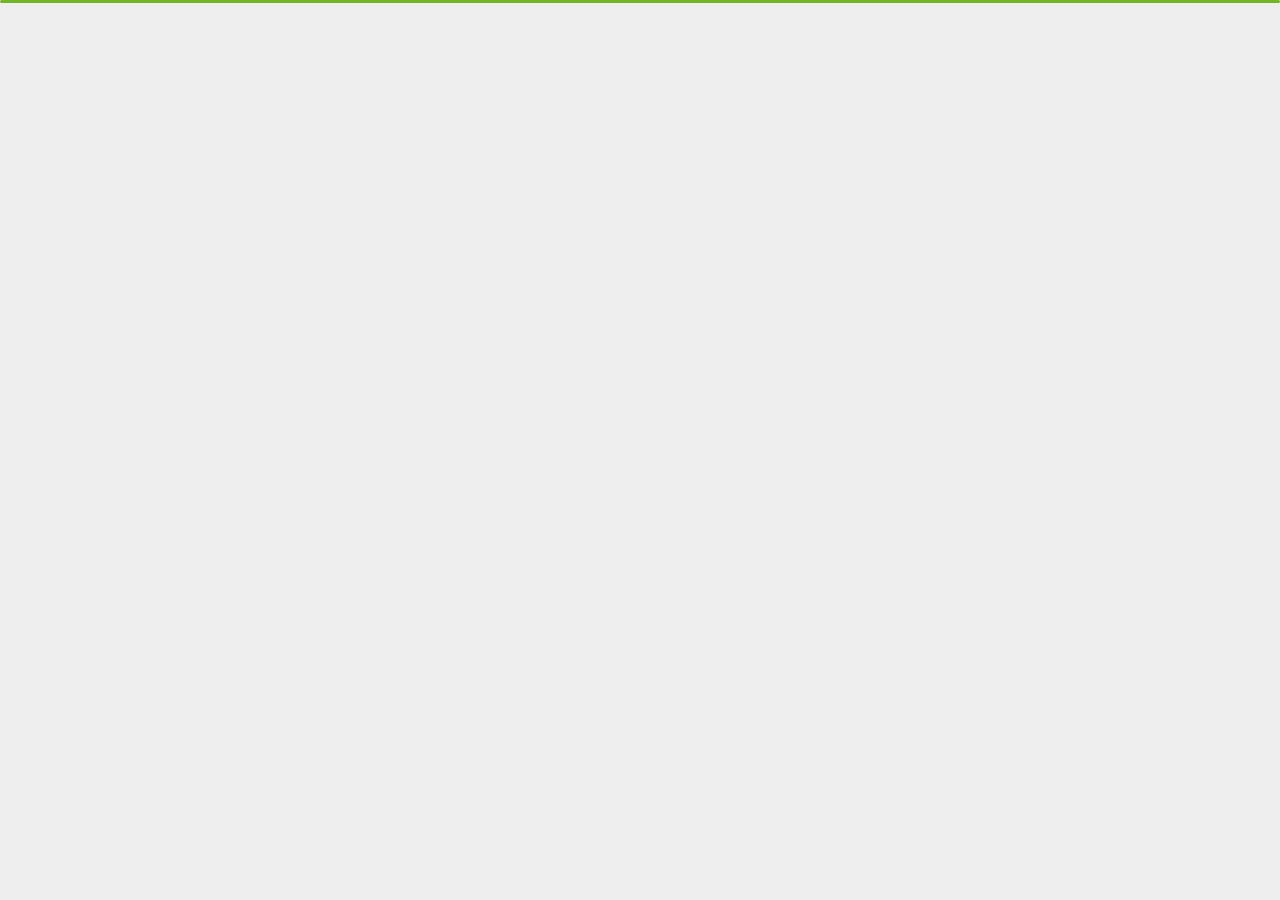
<file: index.html>
﻿<!DOCTYPE html>
<html lang="en">

<head>
    <meta charset="utf-8">
    <title>Prince Mahmud - Personal Portfolio</title>
    <meta name="viewport" content="width=device-width, initial-scale=1">

    <!-- Template Google Fonts -->
    <link href="https://fonts.googleapis.com/css?family=Poppins:400,400i,500,500i,600,600i,700,700i,800,800i,900,900i" rel="stylesheet">
    <link href="https://fonts.googleapis.com/css?family=Open+Sans:300,400,400i,600,600i,700" rel="stylesheet">

    <!-- Template CSS Files -->
    <link href="css/bootstrap.min.css" rel="stylesheet">
    <link href="css/preloader.min.css" rel="stylesheet">
    <link href="css/circle.css" rel="stylesheet">
    <link href="css/font-awesome.min.css" rel="stylesheet">
    <link href="css/fm.revealator.jquery.min.css" rel="stylesheet">
    <link href="css/style.css" rel="stylesheet">

    <!-- CSS Skin File -->
    <link href="css/skins/green.css" rel="stylesheet">

    <!-- Modernizr JS File -->
    <script src="js/modernizr.custom.js"></script>
</head>

<body class="home light">
<!-- Header Starts -->
<header class="header" id="navbar-collapse-toggle">
    <!-- Fixed Navigation Starts -->
    <ul class="icon-menu d-none d-lg-block revealator-slideup revealator-once revealator-delay1">
        <li class="icon-box active">
            <i class="fa fa-home"></i>
            <a href="index.html">
                <h2>Home</h2>
            </a>
        </li>
        <li class="icon-box">
            <i class="fa fa-user"></i>
            <a href="about.html">
                <h2>About</h2>
            </a>
        </li>
        <li class="icon-box">
            <i class="fa fa-briefcase"></i>
            <a href="portfolio.html">
                <h2>Portfolio</h2>
            </a>
        </li>
        <li class="icon-box">
            <i class="fa fa-envelope-open"></i>
            <a href="contact.html">
                <h2>Contact</h2>
            </a>
        </li>
        <li class="icon-box">
            <i class="fa fa-comments"></i>
            <a href="blog.html">
                <h2>Blog</h2>
            </a>
        </li>
    </ul>
    <!-- Fixed Navigation Ends -->
    <!-- Mobile Menu Starts -->
    <nav role="navigation" class="d-block d-lg-none">
        <div id="menuToggle">
            <input type="checkbox" />
            <span></span>
            <span></span>
            <span></span>
            <ul class="list-unstyled" id="menu">
                <li class="active"><a href="index.html"><i class="fa fa-home"></i><span>Home</span></a></li>
                <li><a href="about.html"><i class="fa fa-user"></i><span>About</span></a></li>
                <li><a href="portfolio.html"><i class="fa fa-folder-open"></i><span>Portfolio</span></a></li>
                <li><a href="contact.html"><i class="fa fa-envelope-open"></i><span>Contact</span></a></li>
                <li><a href="blog.html"><i class="fa fa-comments"></i><span>Blog</span></a></li>
            </ul>
        </div>
    </nav>
    <!-- Mobile Menu Ends -->
</header>
<!-- Header Ends -->
<!-- Main Content Starts -->
<section class="container-fluid main-container container-home p-0 revealator-slideup revealator-once revealator-delay1">
    <div class="color-block d-none d-lg-block"></div>
    <div class="row home-details-container align-items-center">
        <div class="col-lg-4 bg position-fixed d-none d-lg-block"></div>
        <div class="col-12 col-lg-8 offset-lg-4 home-details text-left text-sm-center text-lg-left">
            <div>
                <img src="https://devprinxe.github.io/img/projects/navigation/pic.PNG" class="img-fluid main-img-mobile d-none d-sm-block d-lg-none" alt="my picture" />
                <h1 class="text-uppercase poppins-font">I'm Prince Mahmud.<span>Software Engineer(Flutter)</span></h1>
                <p class="open-sans-font">I'm a Bangladesh based software engineer,focused on cross-platform software development with Flutter, I am passionate about building excellent software that improves the lives of those around me.</p>
                <a class="button" href="about.html">
                    <span class="button-text">More about me</span>
                    <span class="button-icon fa fa-arrow-right"></span>
                </a>
            </div>
        </div>
    </div>
</section>
<!-- Main Content Ends -->

<!-- Template JS Files -->
<script src="js/jquery-3.5.0.min.js"></script>
<script src="js/preloader.min.js"></script>
<script src="js/fm.revealator.jquery.min.js"></script>
<script src="js/imagesloaded.pkgd.min.js"></script>
<script src="js/masonry.pkgd.min.js"></script>
<script src="js/classie.js"></script>
<script src="js/cbpGridGallery.js"></script>
<script src="js/jquery.hoverdir.js"></script>
<script src="js/popper.min.js"></script>
<script src="js/bootstrap.js"></script>
<script src="js/custom.js"></script>

</body>

</html>
</file>
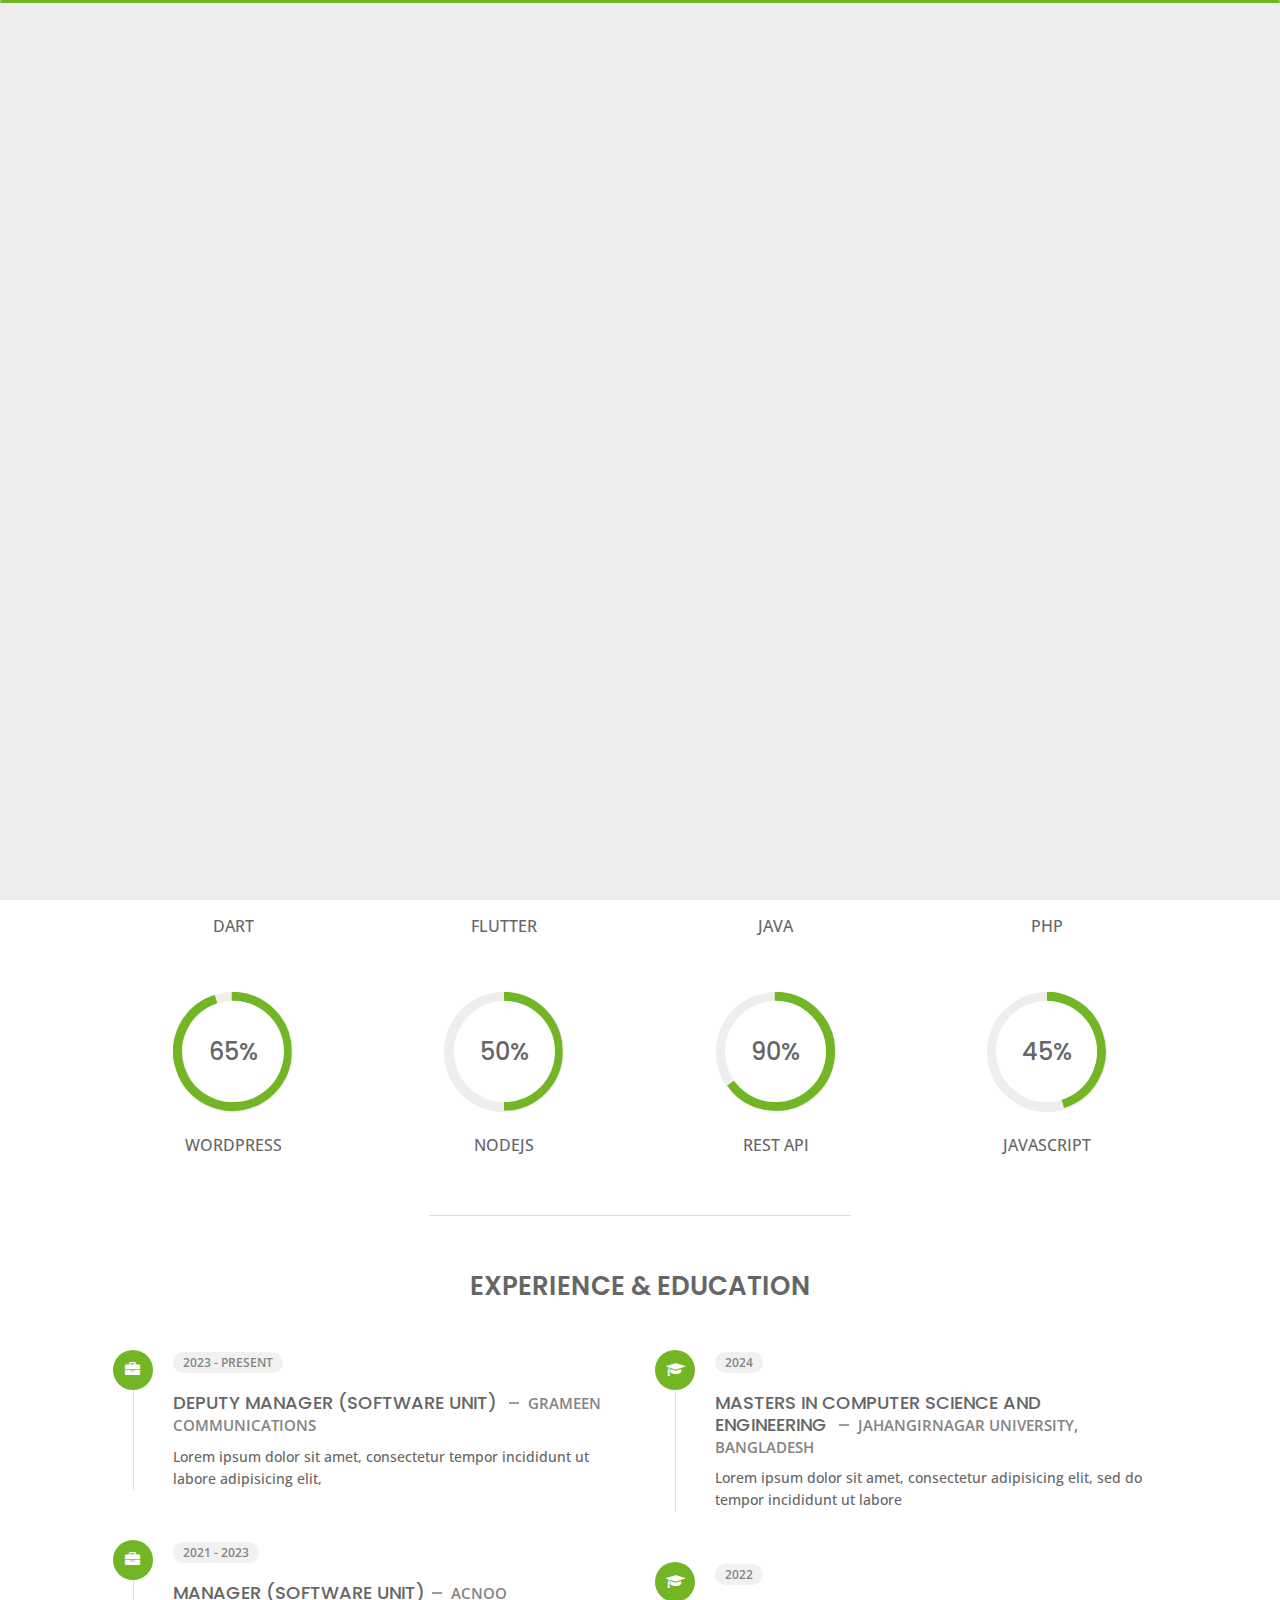
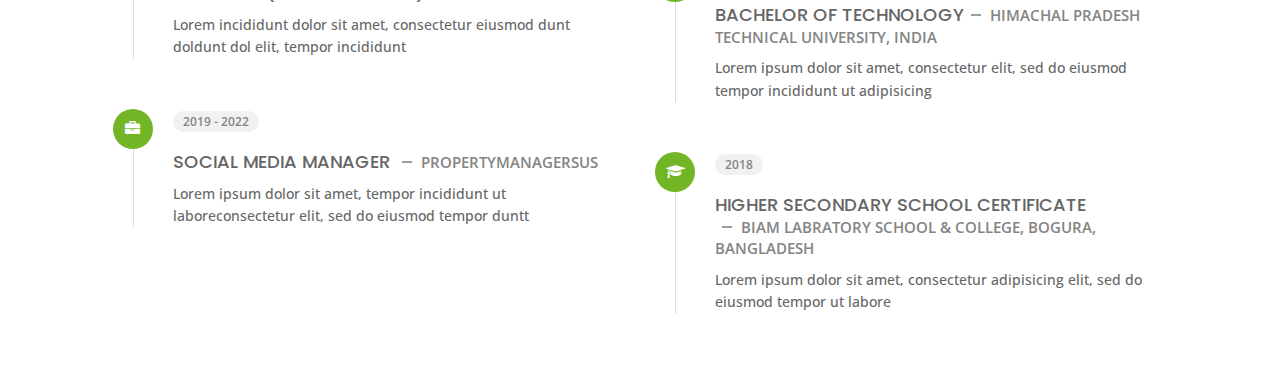
<file: about.html>
<!DOCTYPE html>
<html lang="en">

<head>
    <meta charset="utf-8">
    <title>About Prince Mahmud - Personal Portfolio</title>
    <meta name="viewport" content="width=device-width, initial-scale=1">

    <!-- Template Google Fonts -->
    <link href="https://fonts.googleapis.com/css?family=Poppins:400,400i,500,500i,600,600i,700,700i,800,800i,900,900i"
        rel="stylesheet">
    <link href="https://fonts.googleapis.com/css?family=Open+Sans:300,400,400i,600,600i,700" rel="stylesheet">

    <!-- Template CSS Files -->
    <link href="css/bootstrap.min.css" rel="stylesheet">
    <link href="css/preloader.min.css" rel="stylesheet">
    <link href="css/circle.css" rel="stylesheet">
    <link href="css/font-awesome.min.css" rel="stylesheet">
    <link href="css/fm.revealator.jquery.min.css" rel="stylesheet">
    <link href="css/style.css" rel="stylesheet">

    <!-- CSS Skin File -->
    <link href="css/skins/green.css" rel="stylesheet">

    <!-- Modernizr JS File -->
    <script src="js/modernizr.custom.js"></script>
</head>

<body class="about light">
    <!-- Header Starts -->
    <header class="header" id="navbar-collapse-toggle">
        <!-- Fixed Navigation Starts -->
        <ul class="icon-menu d-none d-lg-block revealator-slideup revealator-once revealator-delay1">
            <li class="icon-box">
                <i class="fa fa-home"></i>
                <a href="index.html">
                    <h2>Home</h2>
                </a>
            </li>
            <li class="icon-box active">
                <i class="fa fa-user"></i>
                <a href="about.html">
                    <h2>About</h2>
                </a>
            </li>
            <li class="icon-box">
                <i class="fa fa-briefcase"></i>
                <a href="portfolio.html">
                    <h2>Portfolio</h2>
                </a>
            </li>
            <li class="icon-box">
                <i class="fa fa-envelope-open"></i>
                <a href="contact.html">
                    <h2>Contact</h2>
                </a>
            </li>
            <li class="icon-box">
                <i class="fa fa-comments"></i>
                <a href="blog.html">
                    <h2>Blog</h2>
                </a>
            </li>
        </ul>
        <!-- Fixed Navigation Ends -->
        <!-- Mobile Menu Starts -->
        <nav role="navigation" class="d-block d-lg-none">
            <div id="menuToggle">
                <input type="checkbox" />
                <span></span>
                <span></span>
                <span></span>
                <ul class="list-unstyled" id="menu">
                    <li><a href="index.html"><i class="fa fa-home"></i><span>Home</span></a></li>
                    <li class="active"><a href="about.html"><i class="fa fa-user"></i><span>About</span></a></li>
                    <li><a href="portfolio.html"><i class="fa fa-folder-open"></i><span>Portfolio</span></a></li>
                    <li><a href="contact.html"><i class="fa fa-envelope-open"></i><span>Contact</span></a></li>
                    <li><a href="blog.html"><i class="fa fa-comments"></i><span>Blog</span></a></li>
                </ul>
            </div>
        </nav>
        <!-- Mobile Menu Ends -->
    </header>
    <!-- Header Ends -->
    <!-- Page Title Starts -->
    <section class="title-section text-left text-sm-center revealator-slideup revealator-once revealator-delay1">
        <h1>ABOUT <span>ME</span></h1>
        <span class="title-bg">Resume</span>
    </section>
    <!-- Page Title Ends -->
    <!-- Main Content Starts -->
    <section class="main-content revealator-slideup revealator-once revealator-delay1">
        <div class="container">
            <div class="row">
                <!-- Personal Info Starts -->
                <div class="col-12 col-lg-5 col-xl-6">
                    <div class="row">
                        <div class="col-12">
                            <h3 class="text-uppercase custom-title mb-0 ft-wt-600">personal infos</h3>
                        </div>
                        <div class="col-12 d-block d-sm-none">
                            <img src="https://devprinxe.github.io/img/projects/navigation/pic.PNG"
                                class="img-fluid main-img-mobile" alt="my picture" />
                        </div>
                        <div class="col-6">
                            <ul class="about-list list-unstyled open-sans-font">
                                <li> <span class="title">First name :</span> <span
                                        class="value d-block d-sm-inline-block d-lg-block d-xl-inline-block">Prince</span>
                                </li>
                                <li> <span class="title">Last name :</span> <span
                                        class="value d-block d-sm-inline-block d-lg-block d-xl-inline-block">Mahmud</span>
                                </li>
                                <li> <span class="title">Age :</span> <span
                                        class="value d-block d-sm-inline-block d-lg-block d-xl-inline-block">24
                                        Years</span> </li>
                                <li> <span class="title">Nationality :</span> <span
                                        class="value d-block d-sm-inline-block d-lg-block d-xl-inline-block">Bangladeshi</span>
                                </li>
                                <li> <span class="title">Freelance :</span> <span
                                        class="value d-block d-sm-inline-block d-lg-block d-xl-inline-block">Available</span>
                                </li>
                            </ul>
                        </div>
                        <div class="col-6">
                            <ul class="about-list list-unstyled open-sans-font">
                                <li> <span class="title">Address :</span> <span
                                        class="value d-block d-sm-inline-block d-lg-block d-xl-inline-block">Dhaka,Bangladesh</span>
                                </li>
                                <li> <span class="title">phone :</span> <span
                                        class="value d-block d-sm-inline-block d-lg-block d-xl-inline-block">+8801767432558</span>
                                </li>
                                <li> <span class="title">Email :</span> <span
                                        class="value d-block d-sm-inline-block d-lg-block d-xl-inline-block">princey01767@gmail.com</span>
                                </li>
                                <li> <span class="title">Facebook :</span> <span
                                        class="value d-block d-sm-inline-block d-lg-block d-xl-inline-block">prince.mahmud.er</span>
                                </li>
                                <li> <span class="title">langages :</span> <span
                                        class="value d-block d-sm-inline-block d-lg-block d-xl-inline-block">Hindi,
                                        Bengali, English</span> </li>
                            </ul>
                        </div>
                        <div class="col-12 mt-3">
                            <a class="button" href="#">
                                <span class="button-text">Download CV</span>
                                <span class="button-icon fa fa-download"></span>
                            </a>
                        </div>
                    </div>
                </div>
                <!-- Personal Info Ends -->
                <!-- Boxes Starts -->
                <div class="col-12 col-lg-7 col-xl-6 mt-5 mt-lg-0">
                    <div class="row">
                        <div class="col-6">
                            <div class="box-stats with-margin">
                                <h3 class="poppins-font position-relative">4</h3>
                                <p class="open-sans-font m-0 position-relative text-uppercase">years of <span
                                        class="d-block">experience</span></p>
                            </div>
                        </div>
                        <div class="col-6">
                            <div class="box-stats with-margin">
                                <h3 class="poppins-font position-relative">50</h3>
                                <p class="open-sans-font m-0 position-relative text-uppercase">completed <span
                                        class="d-block">projects</span></p>
                            </div>
                        </div>
                        <div class="col-6">
                            <div class="box-stats">
                                <h3 class="poppins-font position-relative">20</h3>
                                <p class="open-sans-font m-0 position-relative text-uppercase">Happy<span
                                        class="d-block">customers</span></p>
                            </div>
                        </div>
                        <div class="col-6">
                            <div class="box-stats">
                                <h3 class="poppins-font position-relative">7</h3>
                                <p class="open-sans-font m-0 position-relative text-uppercase">awards <span
                                        class="d-block">won</span></p>
                            </div>
                        </div>
                    </div>
                </div>
                <!-- Boxes Ends -->
            </div>
            <hr class="separator">
            <!-- Skills Starts -->
            <div class="row">
                <div class="col-12">
                    <h3
                        class="text-uppercase pb-4 pb-sm-5 mb-3 mb-sm-0 text-left text-sm-center custom-title ft-wt-600">
                        My Skills</h3>
                </div>
                <div class="col-6 col-md-3 mb-3 mb-sm-5">
                    <div class="c100 p25">
                        <span>90%</span>
                        <div class="slice">
                            <div class="bar"></div>
                            <div class="fill"></div>
                        </div>
                    </div>
                    <h6 class="text-uppercase open-sans-font text-center mt-2 mt-sm-4">Dart</h6>
                </div>
                <div class="col-6 col-md-3 mb-3 mb-sm-5">
                    <div class="c100 p89">
                        <span>95%</span>
                        <div class="slice">
                            <div class="bar"></div>
                            <div class="fill"></div>
                        </div>
                    </div>
                    <h6 class="text-uppercase open-sans-font text-center mt-2 mt-sm-4">Flutter</h6>
                </div>
                <div class="col-6 col-md-3 mb-3 mb-sm-5">
                    <div class="c100 p70">
                        <span>85%</span>
                        <div class="slice">
                            <div class="bar"></div>
                            <div class="fill"></div>
                        </div>
                    </div>
                    <h6 class="text-uppercase open-sans-font text-center mt-2 mt-sm-4">Java</h6>
                </div>
                <div class="col-6 col-md-3 mb-3 mb-sm-5">
                    <div class="c100 p66">
                        <span>70%</span>
                        <div class="slice">
                            <div class="bar"></div>
                            <div class="fill"></div>
                        </div>
                    </div>
                    <h6 class="text-uppercase open-sans-font text-center mt-2 mt-sm-4">php</h6>
                </div>
                <div class="col-6 col-md-3 mb-3 mb-sm-5">
                    <div class="c100 p95">
                        <span>65%</span>
                        <div class="slice">
                            <div class="bar"></div>
                            <div class="fill"></div>
                        </div>
                    </div>
                    <h6 class="text-uppercase open-sans-font text-center mt-2 mt-sm-4">wordpress</h6>
                </div>
                <div class="col-6 col-md-3 mb-3 mb-sm-5">
                    <div class="c100 p50">
                        <span>50%</span>
                        <div class="slice">
                            <div class="bar"></div>
                            <div class="fill"></div>
                        </div>
                    </div>
                    <h6 class="text-uppercase open-sans-font text-center mt-2 mt-sm-4">nodejs</h6>
                </div>
                <div class="col-6 col-md-3 mb-3 mb-sm-5">
                    <div class="c100 p65">
                        <span>90%</span>
                        <div class="slice">
                            <div class="bar"></div>
                            <div class="fill"></div>
                        </div>
                    </div>
                    <h6 class="text-uppercase open-sans-font text-center mt-2 mt-sm-4">REST API</h6>
                </div>
                <div class="col-6 col-md-3 mb-3 mb-sm-5">
                    <div class="c100 p45">
                        <span>45%</span>
                        <div class="slice">
                            <div class="bar"></div>
                            <div class="fill"></div>
                        </div>
                    </div>
                    <h6 class="text-uppercase open-sans-font text-center mt-2 mt-sm-4">Javascript</h6>
                </div>
            </div>
            <!-- Skills Ends -->
            <hr class="separator mt-1">
            <!-- Experience & Education Starts -->
            <div class="row">
                <div class="col-12">
                    <h3 class="text-uppercase pb-5 mb-0 text-left text-sm-center custom-title ft-wt-600">Experience
                        <span>&</span> Education
                    </h3>
                </div>
                <div class="col-lg-6 m-15px-tb">
                    <div class="resume-box">
                        <ul>
                            <li>
                                <div class="icon">
                                    <i class="fa fa-briefcase"></i>
                                </div>
                                <span class="time open-sans-font text-uppercase">2023 - Present</span>
                                <h5 class="poppins-font text-uppercase">Deputy Manager (Software Unit) <span
                                        class="place open-sans-font">Grameen Communications</span></h5>
                                <p class="open-sans-font">Lorem ipsum dolor sit amet, consectetur tempor incididunt ut
                                    labore adipisicing elit, </p>
                            </li>
                            <li>
                                <div class="icon">
                                    <i class="fa fa-briefcase"></i>
                                </div>
                                <span class="time open-sans-font text-uppercase">2021 - 2023</span>
                                <h5 class="poppins-font text-uppercase">Manager (Software Unit)<span
                                        class="place open-sans-font">Acnoo</span></h5>
                                <p class="open-sans-font">Lorem incididunt dolor sit amet, consectetur eiusmod dunt
                                    doldunt dol elit, tempor incididunt</p>
                            </li>
                            <li>
                                <div class="icon">
                                    <i class="fa fa-briefcase"></i>
                                </div>
                                <span class="time open-sans-font text-uppercase">2019 - 2022</span>
                                <h5 class="poppins-font text-uppercase">Social Media Manager <span
                                        class="place open-sans-font">PropertymanagersUS</span></h5>
                                <p class="open-sans-font">Lorem ipsum dolor sit amet, tempor incididunt ut
                                    laboreconsectetur elit, sed do eiusmod tempor duntt</p>
                            </li>
                        </ul>
                    </div>
                </div>
                <div class="col-lg-6 m-15px-tb">
                    <div class="resume-box">
                        <ul>
                            <li>
                                <div class="icon">
                                    <i class="fa fa-graduation-cap"></i>
                                </div>
                                <span class="time open-sans-font text-uppercase">2024</span>
                                <h5 class="poppins-font text-uppercase">Masters in Computer Science and Engineering
                                    <span class="place open-sans-font">Jahangirnagar University, Bangladesh</span></h5>
                                <p class="open-sans-font">Lorem ipsum dolor sit amet, consectetur adipisicing elit, sed
                                    do tempor incididunt ut labore</p>
                            </li>
                            <li>
                                <div class="icon">
                                    <i class="fa fa-graduation-cap"></i>
                                </div>
                                <span class="time open-sans-font text-uppercase">2022</span>
                                <h5 class="poppins-font text-uppercase">Bachelor of Technology<span
                                        class="place open-sans-font">Himachal Pradesh Technical University, India</span>
                                </h5>
                                <p class="open-sans-font">Lorem ipsum dolor sit amet, consectetur elit, sed do eiusmod
                                    tempor incididunt ut adipisicing</p>
                            </li>
                            <li>
                                <div class="icon">
                                    <i class="fa fa-graduation-cap"></i>
                                </div>
                                <span class="time open-sans-font text-uppercase">2018</span>
                                <h5 class="poppins-font text-uppercase">Higher Secondary School Certificate <span
                                        class="place open-sans-font">Biam Labratory School & College, Bogura,
                                        Bangladesh</span></h5>
                                <p class="open-sans-font">Lorem ipsum dolor sit amet, consectetur adipisicing elit, sed
                                    do eiusmod tempor ut labore</p>
                            </li>
                        </ul>
                    </div>
                </div>
            </div>
            <!-- Experience & Education Ends -->
        </div>
    </section>
    <!-- Main Content Ends -->

    <!-- Template JS Files -->
    <script src="js/jquery-3.5.0.min.js"></script>
    <script src="js/preloader.min.js"></script>
    <script src="js/fm.revealator.jquery.min.js"></script>
    <script src="js/imagesloaded.pkgd.min.js"></script>
    <script src="js/masonry.pkgd.min.js"></script>
    <script src="js/classie.js"></script>
    <script src="js/cbpGridGallery.js"></script>
    <script src="js/jquery.hoverdir.js"></script>
    <script src="js/popper.min.js"></script>
    <script src="js/bootstrap.js"></script>
    <script src="js/custom.js"></script>

</body>

</html>
</file>
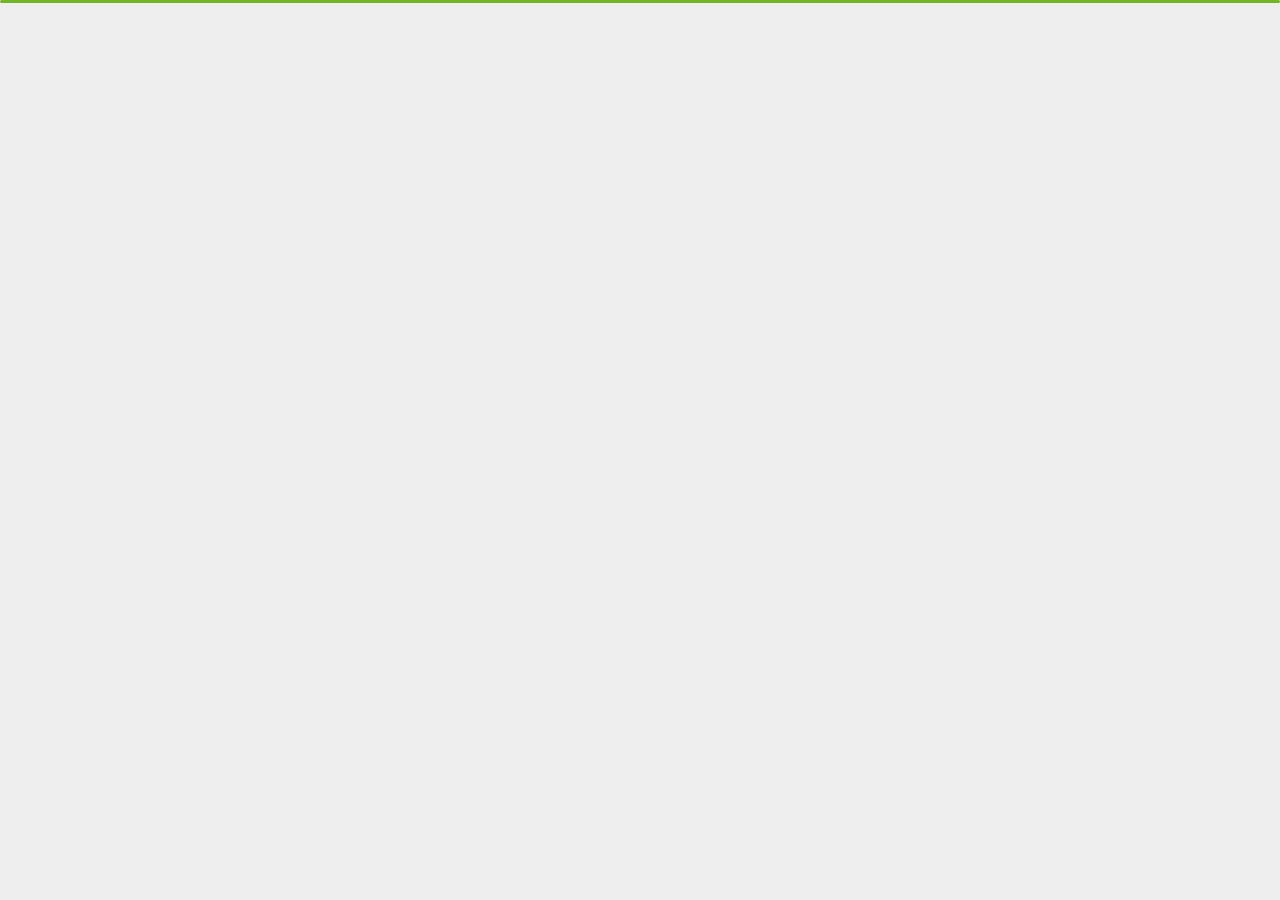
<file: contact.html>
<!DOCTYPE html>
<html lang="en">

<head>
    <meta charset="utf-8">
    <title>Contact Prince Mahmud - Personal Portfolio</title>
    <meta name="viewport" content="width=device-width, initial-scale=1">

    <!-- Template Google Fonts -->
    <link href="https://fonts.googleapis.com/css?family=Poppins:400,400i,500,500i,600,600i,700,700i,800,800i,900,900i" rel="stylesheet">
    <link href="https://fonts.googleapis.com/css?family=Open+Sans:300,400,400i,600,600i,700" rel="stylesheet">

    <!-- Template CSS Files -->
    <link href="css/bootstrap.min.css" rel="stylesheet">
    <link href="css/preloader.min.css" rel="stylesheet">
    <link href="css/circle.css" rel="stylesheet">
    <link href="css/font-awesome.min.css" rel="stylesheet">
    <link href="css/fm.revealator.jquery.min.css" rel="stylesheet">
    <link href="css/style.css" rel="stylesheet">

    <!-- CSS Skin File -->
    <link href="css/skins/green.css" rel="stylesheet">

    <!-- Modernizr JS File -->
    <script src="js/modernizr.custom.js"></script>
</head>

<body class="contact light">
<!-- Header Starts -->
<header class="header" id="navbar-collapse-toggle">
    <!-- Fixed Navigation Starts -->
    <ul class="icon-menu d-none d-lg-block revealator-slideup revealator-once revealator-delay1">
        <li class="icon-box">
            <i class="fa fa-home"></i>
            <a href="index.html">
                <h2>Home</h2>
            </a>
        </li>
        <li class="icon-box">
            <i class="fa fa-user"></i>
            <a href="about.html">
                <h2>About</h2>
            </a>
        </li>
        <li class="icon-box">
            <i class="fa fa-briefcase"></i>
            <a href="portfolio.html">
                <h2>Portfolio</h2>
            </a>
        </li>
        <li class="icon-box active">
            <i class="fa fa-envelope-open"></i>
            <a href="contact.html">
                <h2>Contact</h2>
            </a>
        </li>
        <li class="icon-box">
            <i class="fa fa-comments"></i>
            <a href="blog.html">
                <h2>Blog</h2>
            </a>
        </li>
    </ul>
    <!-- Fixed Navigation Ends -->
    <!-- Mobile Menu Starts -->
    <nav role="navigation" class="d-block d-lg-none">
        <div id="menuToggle">
            <input type="checkbox" />
            <span></span>
            <span></span>
            <span></span>
            <ul class="list-unstyled" id="menu">
                <li><a href="index.html"><i class="fa fa-home"></i><span>Home</span></a></li>
                <li><a href="about.html"><i class="fa fa-user"></i><span>About</span></a></li>
                <li><a href="portfolio.html"><i class="fa fa-folder-open"></i><span>Portfolio</span></a></li>
                <li class="active"><a href="contact.html"><i class="fa fa-envelope-open"></i><span>Contact</span></a></li>
                <li><a href="blog.html"><i class="fa fa-comments"></i><span>Blog</span></a></li>
            </ul>
        </div>
    </nav>
    <!-- Mobile Menu Ends -->
</header>
<!-- Header Ends -->
<!-- Page Title Starts -->
<section class="title-section text-left text-sm-center revealator-slideup revealator-once revealator-delay1">
    <h1>get in <span>touch</span></h1>
    <span class="title-bg">contact</span>
</section>
<!-- Page Title Ends -->
<!-- Main Content Starts -->
<section class="main-content revealator-slideup revealator-once revealator-delay1">
    <div class="container">
        <div class="row">
            <!-- Left Side Starts -->
            <div class="col-12 col-lg-4">
                <h3 class="text-uppercase custom-title mb-0 ft-wt-600 pb-3">Don't be shy !</h3>
                <p class="open-sans-font mb-3">Feel free to get in touch with me. I am always open to discussing new projects, creative ideas or opportunities to be part of your visions.</p>
                <p class="open-sans-font custom-span-contact position-relative">
                    <i class="fa fa-envelope-open position-absolute"></i>
                    <span class="d-block">mail me</span>princey01767@gmail.com
                </p>
                <p class="open-sans-font custom-span-contact position-relative">
                    <i class="fa fa-phone-square position-absolute"></i>
                    <span class="d-block">call me</span>+880 1767-432558
                </p>
                <ul class="social list-unstyled pt-1 mb-5">
                    <li class="facebook"><a title="Facebook" href="#"><i class="fa fa-facebook"></i></a>
                    </li>
                    <li class="twitter"><a title="Twitter" href="#"><i class="fa fa-twitter"></i></a>
                    </li>
                    <li class="youtube"><a title="Youtube" href="#"><i class="fa fa-youtube"></i></a>
                    </li>
                    <li class="dribbble"><a title="Dribbble" href="#"><i class="fa fa-dribbble"></i></a>
                    </li>
                </ul>
            </div>
            <!-- Left Side Ends -->
            <!-- Contact Form Starts -->
            <div class="col-12 col-lg-8">
                <form class="contactform" method="post" action="php/process-form.php">
                    <div class="contactform">
                        <div class="row">
                            <div class="col-12 col-md-4">
                                <input type="text" name="name" placeholder="YOUR NAME">
                            </div>
                            <div class="col-12 col-md-4">
                                <input type="email" name="email" placeholder="YOUR EMAIL">
                            </div>
                            <div class="col-12 col-md-4">
                                <input type="text" name="subject" placeholder="YOUR SUBJECT">
                            </div>
                            <div class="col-12">
                                <textarea name="message" placeholder="YOUR MESSAGE"></textarea>
                                <button type="submit" class="button">
                                    <span class="button-text">Send Message</span>
                                    <span class="button-icon fa fa-send"></span>
                                </button>
                            </div>
                            <div class="col-12 form-message">
                                <span class="output_message text-center font-weight-600 text-uppercase"></span>
                            </div>
                        </div>
                    </div>
                </form>
            </div>
            <!-- Contact Form Ends -->
        </div>
    </div>

</section>
<!-- Template JS Files -->
<script src="js/jquery-3.5.0.min.js"></script>
<script src="js/preloader.min.js"></script>
<script src="js/fm.revealator.jquery.min.js"></script>
<script src="js/imagesloaded.pkgd.min.js"></script>
<script src="js/masonry.pkgd.min.js"></script>
<script src="js/classie.js"></script>
<script src="js/cbpGridGallery.js"></script>
<script src="js/jquery.hoverdir.js"></script>
<script src="js/popper.min.js"></script>
<script src="js/bootstrap.js"></script>
<script src="js/custom.js"></script>

</body>

</html>
</file>
<file: css/circle.css>
.rect-auto,
.c100.p51 .slice,
.c100.p52 .slice,
.c100.p53 .slice,
.c100.p54 .slice,
.c100.p55 .slice,
.c100.p56 .slice,
.c100.p57 .slice,
.c100.p58 .slice,
.c100.p59 .slice,
.c100.p60 .slice,
.c100.p61 .slice,
.c100.p62 .slice,
.c100.p63 .slice,
.c100.p64 .slice,
.c100.p65 .slice,
.c100.p66 .slice,
.c100.p67 .slice,
.c100.p68 .slice,
.c100.p69 .slice,
.c100.p70 .slice,
.c100.p71 .slice,
.c100.p72 .slice,
.c100.p73 .slice,
.c100.p74 .slice,
.c100.p75 .slice,
.c100.p76 .slice,
.c100.p77 .slice,
.c100.p78 .slice,
.c100.p79 .slice,
.c100.p80 .slice,
.c100.p81 .slice,
.c100.p82 .slice,
.c100.p83 .slice,
.c100.p84 .slice,
.c100.p85 .slice,
.c100.p86 .slice,
.c100.p87 .slice,
.c100.p88 .slice,
.c100.p89 .slice,
.c100.p90 .slice,
.c100.p91 .slice,
.c100.p92 .slice,
.c100.p93 .slice,
.c100.p94 .slice,
.c100.p95 .slice,
.c100.p96 .slice,
.c100.p97 .slice,
.c100.p98 .slice,
.c100.p99 .slice,
.c100.p100 .slice {
  clip: rect(auto, auto, auto, auto);
}
.pie,
.c100 .bar,
.c100.p51 .fill,
.c100.p52 .fill,
.c100.p53 .fill,
.c100.p54 .fill,
.c100.p55 .fill,
.c100.p56 .fill,
.c100.p57 .fill,
.c100.p58 .fill,
.c100.p59 .fill,
.c100.p60 .fill,
.c100.p61 .fill,
.c100.p62 .fill,
.c100.p63 .fill,
.c100.p64 .fill,
.c100.p65 .fill,
.c100.p66 .fill,
.c100.p67 .fill,
.c100.p68 .fill,
.c100.p69 .fill,
.c100.p70 .fill,
.c100.p71 .fill,
.c100.p72 .fill,
.c100.p73 .fill,
.c100.p74 .fill,
.c100.p75 .fill,
.c100.p76 .fill,
.c100.p77 .fill,
.c100.p78 .fill,
.c100.p79 .fill,
.c100.p80 .fill,
.c100.p81 .fill,
.c100.p82 .fill,
.c100.p83 .fill,
.c100.p84 .fill,
.c100.p85 .fill,
.c100.p86 .fill,
.c100.p87 .fill,
.c100.p88 .fill,
.c100.p89 .fill,
.c100.p90 .fill,
.c100.p91 .fill,
.c100.p92 .fill,
.c100.p93 .fill,
.c100.p94 .fill,
.c100.p95 .fill,
.c100.p96 .fill,
.c100.p97 .fill,
.c100.p98 .fill,
.c100.p99 .fill,
.c100.p100 .fill {
  position: absolute;
  border: 0.08em solid #307bbb;
  width: 0.84em;
  height: 0.84em;
  clip: rect(0em, 0.5em, 1em, 0em);
  border-radius: 50%;
  -webkit-transform: rotate(0deg);
  -moz-transform: rotate(0deg);
  -ms-transform: rotate(0deg);
  -o-transform: rotate(0deg);
  transform: rotate(0deg);
}
.pie-fill,
.c100.p51 .bar:after,
.c100.p51 .fill,
.c100.p52 .bar:after,
.c100.p52 .fill,
.c100.p53 .bar:after,
.c100.p53 .fill,
.c100.p54 .bar:after,
.c100.p54 .fill,
.c100.p55 .bar:after,
.c100.p55 .fill,
.c100.p56 .bar:after,
.c100.p56 .fill,
.c100.p57 .bar:after,
.c100.p57 .fill,
.c100.p58 .bar:after,
.c100.p58 .fill,
.c100.p59 .bar:after,
.c100.p59 .fill,
.c100.p60 .bar:after,
.c100.p60 .fill,
.c100.p61 .bar:after,
.c100.p61 .fill,
.c100.p62 .bar:after,
.c100.p62 .fill,
.c100.p63 .bar:after,
.c100.p63 .fill,
.c100.p64 .bar:after,
.c100.p64 .fill,
.c100.p65 .bar:after,
.c100.p65 .fill,
.c100.p66 .bar:after,
.c100.p66 .fill,
.c100.p67 .bar:after,
.c100.p67 .fill,
.c100.p68 .bar:after,
.c100.p68 .fill,
.c100.p69 .bar:after,
.c100.p69 .fill,
.c100.p70 .bar:after,
.c100.p70 .fill,
.c100.p71 .bar:after,
.c100.p71 .fill,
.c100.p72 .bar:after,
.c100.p72 .fill,
.c100.p73 .bar:after,
.c100.p73 .fill,
.c100.p74 .bar:after,
.c100.p74 .fill,
.c100.p75 .bar:after,
.c100.p75 .fill,
.c100.p76 .bar:after,
.c100.p76 .fill,
.c100.p77 .bar:after,
.c100.p77 .fill,
.c100.p78 .bar:after,
.c100.p78 .fill,
.c100.p79 .bar:after,
.c100.p79 .fill,
.c100.p80 .bar:after,
.c100.p80 .fill,
.c100.p81 .bar:after,
.c100.p81 .fill,
.c100.p82 .bar:after,
.c100.p82 .fill,
.c100.p83 .bar:after,
.c100.p83 .fill,
.c100.p84 .bar:after,
.c100.p84 .fill,
.c100.p85 .bar:after,
.c100.p85 .fill,
.c100.p86 .bar:after,
.c100.p86 .fill,
.c100.p87 .bar:after,
.c100.p87 .fill,
.c100.p88 .bar:after,
.c100.p88 .fill,
.c100.p89 .bar:after,
.c100.p89 .fill,
.c100.p90 .bar:after,
.c100.p90 .fill,
.c100.p91 .bar:after,
.c100.p91 .fill,
.c100.p92 .bar:after,
.c100.p92 .fill,
.c100.p93 .bar:after,
.c100.p93 .fill,
.c100.p94 .bar:after,
.c100.p94 .fill,
.c100.p95 .bar:after,
.c100.p95 .fill,
.c100.p96 .bar:after,
.c100.p96 .fill,
.c100.p97 .bar:after,
.c100.p97 .fill,
.c100.p98 .bar:after,
.c100.p98 .fill,
.c100.p99 .bar:after,
.c100.p99 .fill,
.c100.p100 .bar:after,
.c100.p100 .fill {
  -webkit-transform: rotate(180deg);
  -moz-transform: rotate(180deg);
  -ms-transform: rotate(180deg);
  -o-transform: rotate(180deg);
  transform: rotate(180deg);
}
.c100 {
  position: relative;
  font-size: 120px;
  width: 1em;
  height: 1em;
  border-radius: 50%;
  float: left;
  margin: 0 0.1em 0.1em 0;
  background-color: #cccccc;
}
.c100 *,
.c100 *:before,
.c100 *:after {
  -webkit-box-sizing: content-box;
  -moz-box-sizing: content-box;
  box-sizing: content-box;
}
.c100.center {
  float: none;
  margin: 0 auto;
}
.c100.big {
  font-size: 240px;
}
.c100.small {
  font-size: 80px;
}
.c100 > span {
  position: absolute;
  width: 100%;
  z-index: 1;
  left: 0;
  top: 0;
  width: 5em;
  line-height: 5em;
  font-size: 0.2em;
  color: #cccccc;
  display: block;
  text-align: center;
  white-space: nowrap;
  -webkit-transition-property: all;
  -moz-transition-property: all;
  -o-transition-property: all;
  transition-property: all;
  -webkit-transition-duration: 0.2s;
  -moz-transition-duration: 0.2s;
  -o-transition-duration: 0.2s;
  transition-duration: 0.2s;
  -webkit-transition-timing-function: ease-out;
  -moz-transition-timing-function: ease-out;
  -o-transition-timing-function: ease-out;
  transition-timing-function: ease-out;
}
.c100:after {
  position: absolute;
  top: 0.08em;
  left: 0.08em;
  display: block;
  content: " ";
  border-radius: 50%;
  background-color: #f5f5f5;
  width: 0.84em;
  height: 0.84em;
  -webkit-transition-property: all;
  -moz-transition-property: all;
  -o-transition-property: all;
  transition-property: all;
  -webkit-transition-duration: 0.2s;
  -moz-transition-duration: 0.2s;
  -o-transition-duration: 0.2s;
  transition-duration: 0.2s;
  -webkit-transition-timing-function: ease-in;
  -moz-transition-timing-function: ease-in;
  -o-transition-timing-function: ease-in;
  transition-timing-function: ease-in;
}
.c100 .slice {
  position: absolute;
  width: 1em;
  height: 1em;
  clip: rect(0em, 1em, 1em, 0.5em);
}
.c100.p1 .bar {
  -webkit-transform: rotate(3.6deg);
  -moz-transform: rotate(3.6deg);
  -ms-transform: rotate(3.6deg);
  -o-transform: rotate(3.6deg);
  transform: rotate(3.6deg);
}
.c100.p2 .bar {
  -webkit-transform: rotate(7.2deg);
  -moz-transform: rotate(7.2deg);
  -ms-transform: rotate(7.2deg);
  -o-transform: rotate(7.2deg);
  transform: rotate(7.2deg);
}
.c100.p3 .bar {
  -webkit-transform: rotate(10.8deg);
  -moz-transform: rotate(10.8deg);
  -ms-transform: rotate(10.8deg);
  -o-transform: rotate(10.8deg);
  transform: rotate(10.8deg);
}
.c100.p4 .bar {
  -webkit-transform: rotate(14.4deg);
  -moz-transform: rotate(14.4deg);
  -ms-transform: rotate(14.4deg);
  -o-transform: rotate(14.4deg);
  transform: rotate(14.4deg);
}
.c100.p5 .bar {
  -webkit-transform: rotate(18deg);
  -moz-transform: rotate(18deg);
  -ms-transform: rotate(18deg);
  -o-transform: rotate(18deg);
  transform: rotate(18deg);
}
.c100.p6 .bar {
  -webkit-transform: rotate(21.6deg);
  -moz-transform: rotate(21.6deg);
  -ms-transform: rotate(21.6deg);
  -o-transform: rotate(21.6deg);
  transform: rotate(21.6deg);
}
.c100.p7 .bar {
  -webkit-transform: rotate(25.2deg);
  -moz-transform: rotate(25.2deg);
  -ms-transform: rotate(25.2deg);
  -o-transform: rotate(25.2deg);
  transform: rotate(25.2deg);
}
.c100.p8 .bar {
  -webkit-transform: rotate(28.8deg);
  -moz-transform: rotate(28.8deg);
  -ms-transform: rotate(28.8deg);
  -o-transform: rotate(28.8deg);
  transform: rotate(28.8deg);
}
.c100.p9 .bar {
  -webkit-transform: rotate(32.4deg);
  -moz-transform: rotate(32.4deg);
  -ms-transform: rotate(32.4deg);
  -o-transform: rotate(32.4deg);
  transform: rotate(32.4deg);
}
.c100.p10 .bar {
  -webkit-transform: rotate(36deg);
  -moz-transform: rotate(36deg);
  -ms-transform: rotate(36deg);
  -o-transform: rotate(36deg);
  transform: rotate(36deg);
}
.c100.p11 .bar {
  -webkit-transform: rotate(39.6deg);
  -moz-transform: rotate(39.6deg);
  -ms-transform: rotate(39.6deg);
  -o-transform: rotate(39.6deg);
  transform: rotate(39.6deg);
}
.c100.p12 .bar {
  -webkit-transform: rotate(43.2deg);
  -moz-transform: rotate(43.2deg);
  -ms-transform: rotate(43.2deg);
  -o-transform: rotate(43.2deg);
  transform: rotate(43.2deg);
}
.c100.p13 .bar {
  -webkit-transform: rotate(46.800000000000004deg);
  -moz-transform: rotate(46.800000000000004deg);
  -ms-transform: rotate(46.800000000000004deg);
  -o-transform: rotate(46.800000000000004deg);
  transform: rotate(46.800000000000004deg);
}
.c100.p14 .bar {
  -webkit-transform: rotate(50.4deg);
  -moz-transform: rotate(50.4deg);
  -ms-transform: rotate(50.4deg);
  -o-transform: rotate(50.4deg);
  transform: rotate(50.4deg);
}
.c100.p15 .bar {
  -webkit-transform: rotate(54deg);
  -moz-transform: rotate(54deg);
  -ms-transform: rotate(54deg);
  -o-transform: rotate(54deg);
  transform: rotate(54deg);
}
.c100.p16 .bar {
  -webkit-transform: rotate(57.6deg);
  -moz-transform: rotate(57.6deg);
  -ms-transform: rotate(57.6deg);
  -o-transform: rotate(57.6deg);
  transform: rotate(57.6deg);
}
.c100.p17 .bar {
  -webkit-transform: rotate(61.2deg);
  -moz-transform: rotate(61.2deg);
  -ms-transform: rotate(61.2deg);
  -o-transform: rotate(61.2deg);
  transform: rotate(61.2deg);
}
.c100.p18 .bar {
  -webkit-transform: rotate(64.8deg);
  -moz-transform: rotate(64.8deg);
  -ms-transform: rotate(64.8deg);
  -o-transform: rotate(64.8deg);
  transform: rotate(64.8deg);
}
.c100.p19 .bar {
  -webkit-transform: rotate(68.4deg);
  -moz-transform: rotate(68.4deg);
  -ms-transform: rotate(68.4deg);
  -o-transform: rotate(68.4deg);
  transform: rotate(68.4deg);
}
.c100.p20 .bar {
  -webkit-transform: rotate(72deg);
  -moz-transform: rotate(72deg);
  -ms-transform: rotate(72deg);
  -o-transform: rotate(72deg);
  transform: rotate(72deg);
}
.c100.p21 .bar {
  -webkit-transform: rotate(75.60000000000001deg);
  -moz-transform: rotate(75.60000000000001deg);
  -ms-transform: rotate(75.60000000000001deg);
  -o-transform: rotate(75.60000000000001deg);
  transform: rotate(75.60000000000001deg);
}
.c100.p22 .bar {
  -webkit-transform: rotate(79.2deg);
  -moz-transform: rotate(79.2deg);
  -ms-transform: rotate(79.2deg);
  -o-transform: rotate(79.2deg);
  transform: rotate(79.2deg);
}
.c100.p23 .bar {
  -webkit-transform: rotate(82.8deg);
  -moz-transform: rotate(82.8deg);
  -ms-transform: rotate(82.8deg);
  -o-transform: rotate(82.8deg);
  transform: rotate(82.8deg);
}
.c100.p24 .bar {
  -webkit-transform: rotate(86.4deg);
  -moz-transform: rotate(86.4deg);
  -ms-transform: rotate(86.4deg);
  -o-transform: rotate(86.4deg);
  transform: rotate(86.4deg);
}
.c100.p25 .bar {
  -webkit-transform: rotate(90deg);
  -moz-transform: rotate(90deg);
  -ms-transform: rotate(90deg);
  -o-transform: rotate(90deg);
  transform: rotate(90deg);
}
.c100.p26 .bar {
  -webkit-transform: rotate(93.60000000000001deg);
  -moz-transform: rotate(93.60000000000001deg);
  -ms-transform: rotate(93.60000000000001deg);
  -o-transform: rotate(93.60000000000001deg);
  transform: rotate(93.60000000000001deg);
}
.c100.p27 .bar {
  -webkit-transform: rotate(97.2deg);
  -moz-transform: rotate(97.2deg);
  -ms-transform: rotate(97.2deg);
  -o-transform: rotate(97.2deg);
  transform: rotate(97.2deg);
}
.c100.p28 .bar {
  -webkit-transform: rotate(100.8deg);
  -moz-transform: rotate(100.8deg);
  -ms-transform: rotate(100.8deg);
  -o-transform: rotate(100.8deg);
  transform: rotate(100.8deg);
}
.c100.p29 .bar {
  -webkit-transform: rotate(104.4deg);
  -moz-transform: rotate(104.4deg);
  -ms-transform: rotate(104.4deg);
  -o-transform: rotate(104.4deg);
  transform: rotate(104.4deg);
}
.c100.p30 .bar {
  -webkit-transform: rotate(108deg);
  -moz-transform: rotate(108deg);
  -ms-transform: rotate(108deg);
  -o-transform: rotate(108deg);
  transform: rotate(108deg);
}
.c100.p31 .bar {
  -webkit-transform: rotate(111.60000000000001deg);
  -moz-transform: rotate(111.60000000000001deg);
  -ms-transform: rotate(111.60000000000001deg);
  -o-transform: rotate(111.60000000000001deg);
  transform: rotate(111.60000000000001deg);
}
.c100.p32 .bar {
  -webkit-transform: rotate(115.2deg);
  -moz-transform: rotate(115.2deg);
  -ms-transform: rotate(115.2deg);
  -o-transform: rotate(115.2deg);
  transform: rotate(115.2deg);
}
.c100.p33 .bar {
  -webkit-transform: rotate(118.8deg);
  -moz-transform: rotate(118.8deg);
  -ms-transform: rotate(118.8deg);
  -o-transform: rotate(118.8deg);
  transform: rotate(118.8deg);
}
.c100.p34 .bar {
  -webkit-transform: rotate(122.4deg);
  -moz-transform: rotate(122.4deg);
  -ms-transform: rotate(122.4deg);
  -o-transform: rotate(122.4deg);
  transform: rotate(122.4deg);
}
.c100.p35 .bar {
  -webkit-transform: rotate(126deg);
  -moz-transform: rotate(126deg);
  -ms-transform: rotate(126deg);
  -o-transform: rotate(126deg);
  transform: rotate(126deg);
}
.c100.p36 .bar {
  -webkit-transform: rotate(129.6deg);
  -moz-transform: rotate(129.6deg);
  -ms-transform: rotate(129.6deg);
  -o-transform: rotate(129.6deg);
  transform: rotate(129.6deg);
}
.c100.p37 .bar {
  -webkit-transform: rotate(133.20000000000002deg);
  -moz-transform: rotate(133.20000000000002deg);
  -ms-transform: rotate(133.20000000000002deg);
  -o-transform: rotate(133.20000000000002deg);
  transform: rotate(133.20000000000002deg);
}
.c100.p38 .bar {
  -webkit-transform: rotate(136.8deg);
  -moz-transform: rotate(136.8deg);
  -ms-transform: rotate(136.8deg);
  -o-transform: rotate(136.8deg);
  transform: rotate(136.8deg);
}
.c100.p39 .bar {
  -webkit-transform: rotate(140.4deg);
  -moz-transform: rotate(140.4deg);
  -ms-transform: rotate(140.4deg);
  -o-transform: rotate(140.4deg);
  transform: rotate(140.4deg);
}
.c100.p40 .bar {
  -webkit-transform: rotate(144deg);
  -moz-transform: rotate(144deg);
  -ms-transform: rotate(144deg);
  -o-transform: rotate(144deg);
  transform: rotate(144deg);
}
.c100.p41 .bar {
  -webkit-transform: rotate(147.6deg);
  -moz-transform: rotate(147.6deg);
  -ms-transform: rotate(147.6deg);
  -o-transform: rotate(147.6deg);
  transform: rotate(147.6deg);
}
.c100.p42 .bar {
  -webkit-transform: rotate(151.20000000000002deg);
  -moz-transform: rotate(151.20000000000002deg);
  -ms-transform: rotate(151.20000000000002deg);
  -o-transform: rotate(151.20000000000002deg);
  transform: rotate(151.20000000000002deg);
}
.c100.p43 .bar {
  -webkit-transform: rotate(154.8deg);
  -moz-transform: rotate(154.8deg);
  -ms-transform: rotate(154.8deg);
  -o-transform: rotate(154.8deg);
  transform: rotate(154.8deg);
}
.c100.p44 .bar {
  -webkit-transform: rotate(158.4deg);
  -moz-transform: rotate(158.4deg);
  -ms-transform: rotate(158.4deg);
  -o-transform: rotate(158.4deg);
  transform: rotate(158.4deg);
}
.c100.p45 .bar {
  -webkit-transform: rotate(162deg);
  -moz-transform: rotate(162deg);
  -ms-transform: rotate(162deg);
  -o-transform: rotate(162deg);
  transform: rotate(162deg);
}
.c100.p46 .bar {
  -webkit-transform: rotate(165.6deg);
  -moz-transform: rotate(165.6deg);
  -ms-transform: rotate(165.6deg);
  -o-transform: rotate(165.6deg);
  transform: rotate(165.6deg);
}
.c100.p47 .bar {
  -webkit-transform: rotate(169.20000000000002deg);
  -moz-transform: rotate(169.20000000000002deg);
  -ms-transform: rotate(169.20000000000002deg);
  -o-transform: rotate(169.20000000000002deg);
  transform: rotate(169.20000000000002deg);
}
.c100.p48 .bar {
  -webkit-transform: rotate(172.8deg);
  -moz-transform: rotate(172.8deg);
  -ms-transform: rotate(172.8deg);
  -o-transform: rotate(172.8deg);
  transform: rotate(172.8deg);
}
.c100.p49 .bar {
  -webkit-transform: rotate(176.4deg);
  -moz-transform: rotate(176.4deg);
  -ms-transform: rotate(176.4deg);
  -o-transform: rotate(176.4deg);
  transform: rotate(176.4deg);
}
.c100.p50 .bar {
  -webkit-transform: rotate(180deg);
  -moz-transform: rotate(180deg);
  -ms-transform: rotate(180deg);
  -o-transform: rotate(180deg);
  transform: rotate(180deg);
}
.c100.p51 .bar {
  -webkit-transform: rotate(183.6deg);
  -moz-transform: rotate(183.6deg);
  -ms-transform: rotate(183.6deg);
  -o-transform: rotate(183.6deg);
  transform: rotate(183.6deg);
}
.c100.p52 .bar {
  -webkit-transform: rotate(187.20000000000002deg);
  -moz-transform: rotate(187.20000000000002deg);
  -ms-transform: rotate(187.20000000000002deg);
  -o-transform: rotate(187.20000000000002deg);
  transform: rotate(187.20000000000002deg);
}
.c100.p53 .bar {
  -webkit-transform: rotate(190.8deg);
  -moz-transform: rotate(190.8deg);
  -ms-transform: rotate(190.8deg);
  -o-transform: rotate(190.8deg);
  transform: rotate(190.8deg);
}
.c100.p54 .bar {
  -webkit-transform: rotate(194.4deg);
  -moz-transform: rotate(194.4deg);
  -ms-transform: rotate(194.4deg);
  -o-transform: rotate(194.4deg);
  transform: rotate(194.4deg);
}
.c100.p55 .bar {
  -webkit-transform: rotate(198deg);
  -moz-transform: rotate(198deg);
  -ms-transform: rotate(198deg);
  -o-transform: rotate(198deg);
  transform: rotate(198deg);
}
.c100.p56 .bar {
  -webkit-transform: rotate(201.6deg);
  -moz-transform: rotate(201.6deg);
  -ms-transform: rotate(201.6deg);
  -o-transform: rotate(201.6deg);
  transform: rotate(201.6deg);
}
.c100.p57 .bar {
  -webkit-transform: rotate(205.20000000000002deg);
  -moz-transform: rotate(205.20000000000002deg);
  -ms-transform: rotate(205.20000000000002deg);
  -o-transform: rotate(205.20000000000002deg);
  transform: rotate(205.20000000000002deg);
}
.c100.p58 .bar {
  -webkit-transform: rotate(208.8deg);
  -moz-transform: rotate(208.8deg);
  -ms-transform: rotate(208.8deg);
  -o-transform: rotate(208.8deg);
  transform: rotate(208.8deg);
}
.c100.p59 .bar {
  -webkit-transform: rotate(212.4deg);
  -moz-transform: rotate(212.4deg);
  -ms-transform: rotate(212.4deg);
  -o-transform: rotate(212.4deg);
  transform: rotate(212.4deg);
}
.c100.p60 .bar {
  -webkit-transform: rotate(216deg);
  -moz-transform: rotate(216deg);
  -ms-transform: rotate(216deg);
  -o-transform: rotate(216deg);
  transform: rotate(216deg);
}
.c100.p61 .bar {
  -webkit-transform: rotate(219.6deg);
  -moz-transform: rotate(219.6deg);
  -ms-transform: rotate(219.6deg);
  -o-transform: rotate(219.6deg);
  transform: rotate(219.6deg);
}
.c100.p62 .bar {
  -webkit-transform: rotate(223.20000000000002deg);
  -moz-transform: rotate(223.20000000000002deg);
  -ms-transform: rotate(223.20000000000002deg);
  -o-transform: rotate(223.20000000000002deg);
  transform: rotate(223.20000000000002deg);
}
.c100.p63 .bar {
  -webkit-transform: rotate(226.8deg);
  -moz-transform: rotate(226.8deg);
  -ms-transform: rotate(226.8deg);
  -o-transform: rotate(226.8deg);
  transform: rotate(226.8deg);
}
.c100.p64 .bar {
  -webkit-transform: rotate(230.4deg);
  -moz-transform: rotate(230.4deg);
  -ms-transform: rotate(230.4deg);
  -o-transform: rotate(230.4deg);
  transform: rotate(230.4deg);
}
.c100.p65 .bar {
  -webkit-transform: rotate(234deg);
  -moz-transform: rotate(234deg);
  -ms-transform: rotate(234deg);
  -o-transform: rotate(234deg);
  transform: rotate(234deg);
}
.c100.p66 .bar {
  -webkit-transform: rotate(237.6deg);
  -moz-transform: rotate(237.6deg);
  -ms-transform: rotate(237.6deg);
  -o-transform: rotate(237.6deg);
  transform: rotate(237.6deg);
}
.c100.p67 .bar {
  -webkit-transform: rotate(241.20000000000002deg);
  -moz-transform: rotate(241.20000000000002deg);
  -ms-transform: rotate(241.20000000000002deg);
  -o-transform: rotate(241.20000000000002deg);
  transform: rotate(241.20000000000002deg);
}
.c100.p68 .bar {
  -webkit-transform: rotate(244.8deg);
  -moz-transform: rotate(244.8deg);
  -ms-transform: rotate(244.8deg);
  -o-transform: rotate(244.8deg);
  transform: rotate(244.8deg);
}
.c100.p69 .bar {
  -webkit-transform: rotate(248.4deg);
  -moz-transform: rotate(248.4deg);
  -ms-transform: rotate(248.4deg);
  -o-transform: rotate(248.4deg);
  transform: rotate(248.4deg);
}
.c100.p70 .bar {
  -webkit-transform: rotate(252deg);
  -moz-transform: rotate(252deg);
  -ms-transform: rotate(252deg);
  -o-transform: rotate(252deg);
  transform: rotate(252deg);
}
.c100.p71 .bar {
  -webkit-transform: rotate(255.6deg);
  -moz-transform: rotate(255.6deg);
  -ms-transform: rotate(255.6deg);
  -o-transform: rotate(255.6deg);
  transform: rotate(255.6deg);
}
.c100.p72 .bar {
  -webkit-transform: rotate(259.2deg);
  -moz-transform: rotate(259.2deg);
  -ms-transform: rotate(259.2deg);
  -o-transform: rotate(259.2deg);
  transform: rotate(259.2deg);
}
.c100.p73 .bar {
  -webkit-transform: rotate(262.8deg);
  -moz-transform: rotate(262.8deg);
  -ms-transform: rotate(262.8deg);
  -o-transform: rotate(262.8deg);
  transform: rotate(262.8deg);
}
.c100.p74 .bar {
  -webkit-transform: rotate(266.40000000000003deg);
  -moz-transform: rotate(266.40000000000003deg);
  -ms-transform: rotate(266.40000000000003deg);
  -o-transform: rotate(266.40000000000003deg);
  transform: rotate(266.40000000000003deg);
}
.c100.p75 .bar {
  -webkit-transform: rotate(270deg);
  -moz-transform: rotate(270deg);
  -ms-transform: rotate(270deg);
  -o-transform: rotate(270deg);
  transform: rotate(270deg);
}
.c100.p76 .bar {
  -webkit-transform: rotate(273.6deg);
  -moz-transform: rotate(273.6deg);
  -ms-transform: rotate(273.6deg);
  -o-transform: rotate(273.6deg);
  transform: rotate(273.6deg);
}
.c100.p77 .bar {
  -webkit-transform: rotate(277.2deg);
  -moz-transform: rotate(277.2deg);
  -ms-transform: rotate(277.2deg);
  -o-transform: rotate(277.2deg);
  transform: rotate(277.2deg);
}
.c100.p78 .bar {
  -webkit-transform: rotate(280.8deg);
  -moz-transform: rotate(280.8deg);
  -ms-transform: rotate(280.8deg);
  -o-transform: rotate(280.8deg);
  transform: rotate(280.8deg);
}
.c100.p79 .bar {
  -webkit-transform: rotate(284.40000000000003deg);
  -moz-transform: rotate(284.40000000000003deg);
  -ms-transform: rotate(284.40000000000003deg);
  -o-transform: rotate(284.40000000000003deg);
  transform: rotate(284.40000000000003deg);
}
.c100.p80 .bar {
  -webkit-transform: rotate(288deg);
  -moz-transform: rotate(288deg);
  -ms-transform: rotate(288deg);
  -o-transform: rotate(288deg);
  transform: rotate(288deg);
}
.c100.p81 .bar {
  -webkit-transform: rotate(291.6deg);
  -moz-transform: rotate(291.6deg);
  -ms-transform: rotate(291.6deg);
  -o-transform: rotate(291.6deg);
  transform: rotate(291.6deg);
}
.c100.p82 .bar {
  -webkit-transform: rotate(295.2deg);
  -moz-transform: rotate(295.2deg);
  -ms-transform: rotate(295.2deg);
  -o-transform: rotate(295.2deg);
  transform: rotate(295.2deg);
}
.c100.p83 .bar {
  -webkit-transform: rotate(298.8deg);
  -moz-transform: rotate(298.8deg);
  -ms-transform: rotate(298.8deg);
  -o-transform: rotate(298.8deg);
  transform: rotate(298.8deg);
}
.c100.p84 .bar {
  -webkit-transform: rotate(302.40000000000003deg);
  -moz-transform: rotate(302.40000000000003deg);
  -ms-transform: rotate(302.40000000000003deg);
  -o-transform: rotate(302.40000000000003deg);
  transform: rotate(302.40000000000003deg);
}
.c100.p85 .bar {
  -webkit-transform: rotate(306deg);
  -moz-transform: rotate(306deg);
  -ms-transform: rotate(306deg);
  -o-transform: rotate(306deg);
  transform: rotate(306deg);
}
.c100.p86 .bar {
  -webkit-transform: rotate(309.6deg);
  -moz-transform: rotate(309.6deg);
  -ms-transform: rotate(309.6deg);
  -o-transform: rotate(309.6deg);
  transform: rotate(309.6deg);
}
.c100.p87 .bar {
  -webkit-transform: rotate(313.2deg);
  -moz-transform: rotate(313.2deg);
  -ms-transform: rotate(313.2deg);
  -o-transform: rotate(313.2deg);
  transform: rotate(313.2deg);
}
.c100.p88 .bar {
  -webkit-transform: rotate(316.8deg);
  -moz-transform: rotate(316.8deg);
  -ms-transform: rotate(316.8deg);
  -o-transform: rotate(316.8deg);
  transform: rotate(316.8deg);
}
.c100.p89 .bar {
  -webkit-transform: rotate(320.40000000000003deg);
  -moz-transform: rotate(320.40000000000003deg);
  -ms-transform: rotate(320.40000000000003deg);
  -o-transform: rotate(320.40000000000003deg);
  transform: rotate(320.40000000000003deg);
}
.c100.p90 .bar {
  -webkit-transform: rotate(324deg);
  -moz-transform: rotate(324deg);
  -ms-transform: rotate(324deg);
  -o-transform: rotate(324deg);
  transform: rotate(324deg);
}
.c100.p91 .bar {
  -webkit-transform: rotate(327.6deg);
  -moz-transform: rotate(327.6deg);
  -ms-transform: rotate(327.6deg);
  -o-transform: rotate(327.6deg);
  transform: rotate(327.6deg);
}
.c100.p92 .bar {
  -webkit-transform: rotate(331.2deg);
  -moz-transform: rotate(331.2deg);
  -ms-transform: rotate(331.2deg);
  -o-transform: rotate(331.2deg);
  transform: rotate(331.2deg);
}
.c100.p93 .bar {
  -webkit-transform: rotate(334.8deg);
  -moz-transform: rotate(334.8deg);
  -ms-transform: rotate(334.8deg);
  -o-transform: rotate(334.8deg);
  transform: rotate(334.8deg);
}
.c100.p94 .bar {
  -webkit-transform: rotate(338.40000000000003deg);
  -moz-transform: rotate(338.40000000000003deg);
  -ms-transform: rotate(338.40000000000003deg);
  -o-transform: rotate(338.40000000000003deg);
  transform: rotate(338.40000000000003deg);
}
.c100.p95 .bar {
  -webkit-transform: rotate(342deg);
  -moz-transform: rotate(342deg);
  -ms-transform: rotate(342deg);
  -o-transform: rotate(342deg);
  transform: rotate(342deg);
}
.c100.p96 .bar {
  -webkit-transform: rotate(345.6deg);
  -moz-transform: rotate(345.6deg);
  -ms-transform: rotate(345.6deg);
  -o-transform: rotate(345.6deg);
  transform: rotate(345.6deg);
}
.c100.p97 .bar {
  -webkit-transform: rotate(349.2deg);
  -moz-transform: rotate(349.2deg);
  -ms-transform: rotate(349.2deg);
  -o-transform: rotate(349.2deg);
  transform: rotate(349.2deg);
}
.c100.p98 .bar {
  -webkit-transform: rotate(352.8deg);
  -moz-transform: rotate(352.8deg);
  -ms-transform: rotate(352.8deg);
  -o-transform: rotate(352.8deg);
  transform: rotate(352.8deg);
}
.c100.p99 .bar {
  -webkit-transform: rotate(356.40000000000003deg);
  -moz-transform: rotate(356.40000000000003deg);
  -ms-transform: rotate(356.40000000000003deg);
  -o-transform: rotate(356.40000000000003deg);
  transform: rotate(356.40000000000003deg);
}
.c100.p100 .bar {
  -webkit-transform: rotate(360deg);
  -moz-transform: rotate(360deg);
  -ms-transform: rotate(360deg);
  -o-transform: rotate(360deg);
  transform: rotate(360deg);
}
.c100:hover {
  cursor: default;
}

.c100.dark {
  background-color: #777777;
}
.c100.dark .bar,
.c100.dark .fill {
  border-color: #c6ff00 !important;
}
.c100.dark > span {
  color: #777777;
}
.c100.dark:after {
  background-color: #666666;
}
.c100.dark:hover > span {
  color: #c6ff00;
}
.c100.green .bar,
.c100.green .fill {
  border-color: #4db53c !important;
}
.c100.green:hover > span {
  color: #4db53c;
}
.c100.green.dark .bar,
.c100.green.dark .fill {
  border-color: #5fd400 !important;
}
.c100.green.dark:hover > span {
  color: #5fd400;
}
.c100.orange .bar,
.c100.orange .fill {
  border-color: #dd9d22 !important;
}
.c100.orange:hover > span {
  color: #dd9d22;
}
.c100.orange.dark .bar,
.c100.orange.dark .fill {
  border-color: #e08833 !important;
}
.c100.orange.dark:hover > span {
  color: #e08833;
}
</file>
<file: css/style.css>
/*
Template Name: Tunis - Personal Portfolio
Author: celtano
Author URI: http://themeforest.net/user/celtano
Description: Tunis - Personal Portfolio
Version: 1.0
*/

/*------------------------------------------------------------------
[Table of contents]
	+ General
	    - Miscellaneous
		- Light Body
		- Buttons
		- Page Title
	+ Header
		- Desktop Navigation
		- Mobile Navigation
	+ Pages
		- Homepage
		+ About
		    - Personal Info List
			- Box Stats
			- Resume
			- Skills
		+ Portfolio
		    - Grid
		    + Slideshow
                - Embedded Videos
                - Carousel
                - Navigation
        + Contact
            - Left Side
            - Contact Form
		+ Blog
            - Latest Posts
            - Pagination
	- Responsive Design Styles
-------------------------------------------------------------------*/

/* [ GENERAL ] */
/*================================================== */

/*** Miscellaneous ***/

html {
  overflow-x: hidden;
  height: 100%;
}

body {
  font-family: 'Poppins', sans-serif;
  font-size: 15px;
  color: #fff;
  font-weight: 500;
  line-height: 1.6;
  position: relative;
  background-size: cover;
  background-position: center;
  height: 100%;
  width: 100%;
  background-color: #111;
}

.poppins-font {
  font-family: 'Poppins', sans-serif;
}

.open-sans-font {
  font-family: 'Open Sans', sans-serif;
}

hr.separator {
  border-top: 1px solid #252525;
  margin: 70px auto 55px;
  max-width: 40%;
}

.ft-wt-600 {
  font-weight: 600;
}

.mb-30 {
  margin-bottom: 30px;
}

.no-transform {
  transform: none !important;
}

.custom-title {
  padding-bottom: 22px;
  font-size: 26px;
}

/*** Light Body ***/

body.light {
  color: #666;
  background-color: #fff;
}

body.home.light .home-details h1 span,
body.light .button .button-text {
  color: #666;
}

body.light .button:hover .button-text {
  color: #fff;
}

body.home.light .home-details h6 {
  color: #777;
}

body.light .preloader .black_wall {
  background-color: #eee;
}

body.light .preloader {
  background-color: #fff;
}

body.light .title-section h1 {
  color: #666;
}

body.light .title-bg {
  color: rgba(30, 37, 48, 0.07);
}

body.light.about .box-stats {
  border: 1px solid #ddd;
}

body.light.about .c100,
body.light.about .resume-box .time {
  background-color: #eee;
}

body.light.about .resume-box .time,
body.light.about .resume-box p {
  color: #666;
}

body.light.about .resume-box .place:before {
  background-color: #666;
}

body.light.about  .resume-box li:after {
  border-left: 1px solid #ddd;
}

body.light.about .c100 > span {
  color: #666;
}

body.light.about .c100:after {
  background-color: #fff;
}

body.light.portfolio .slideshow figure {
  background-color: #fff;
}

body.light.portfolio .slideshow ul > li:after {
  background: rgba(255,255,255,0.77);
}

body.light.portfolio .slideshow {
  background: rgba(0,0,0,0.7);
}

body.light.contact .contactform input[type=text],
body.light.contact .contactform input[type=email],
body.light.contact .contactform textarea {
  background-color: #fff;
  border: 1px solid #ddd;
  color: #666;
}

body.light.contact  ul.social li a {
  color: #666;
  background: #eee;
}

body.light.contact  ul.social li a:hover {
  color: #fff;
}

body.light.blog .post-content {
  background-color: #f2f2f2;
}

body.light.blog .post-content .entry-header h3 a {
  color: #666;
}

body.light.blog .page-link {
  color: #666;
  background-color: #eee;
  border: 1px solid #eee;
}

body.light.blog-post .meta {
  color: #888;
}

body.light.blog .page-item.active .page-link {
  color: #fff;
}

body.light hr.separator {
  border-top: 1px solid #ddd;
}

@media (min-width: 992px) {
  body.light .header ul.icon-menu li.icon-box {
    background-color: #eee;
  }

  body.light .header ul.icon-menu li.icon-box i {
    color: #666;
  }

  body.light .header ul.icon-menu li.icon-box.active,
  body.light .header ul.icon-menu li.icon-box:hover,
  body.light .header ul.icon-menu li.icon-box.active i,
  body.light .header ul.icon-menu li.icon-box:hover i {
    color: #fff;
  }
}

@media (max-width: 991px) {

  body.light .main-img-mobile {
    border: 4px solid #eee;
  }

  body.light #menuToggle {
    border: 1px solid #ddd;
  }

  body.light #menuToggle,
  body.light #menu {
    background: #eee;
  }

  body.light #menuToggle > span,
  body.light #menuToggle input:checked ~ span {
    background: #666;
  }

  body.light #menu li a {
    color: #666;
  }

  body.light #menu li:after {
    background: #ddd;
  }

  body.light.portfolio .slideshow nav {
    background: #eee;
    border-bottom: 1px solid #ddd;
  }

  body.light.portfolio .slideshow nav span img {
    display: none;
  }

  body.light.portfolio .slideshow nav span.nav-next {
    background-image: url("../img/projects/navigation/right-arrow.png");
    background-size: cover;
  }

  body.light.portfolio .slideshow nav span.nav-prev {
    background-image: url("../img/projects/navigation/left-arrow.png");
    background-size: cover;
  }

  body.light.portfolio .slideshow nav span.nav-close {
    background-image: url("../img/projects/navigation/close-button.png");
    background-size: cover;
  }

  body.light.portfolio .slideshow nav span.nav-next,
  body.light.portfolio .slideshow nav span.nav-prev {
    top: 51px;
  }

  body.light.portfolio .slideshow {
    background: #fff;
  }
}

@media (max-width: 576px) {
  body.light .title-section {
    background: #eee;
    border-bottom: 1px solid #ddd;
  }

  body.light #menuToggle {
    border: 0;
  }

  body.light.portfolio .slideshow nav span.nav-next,
  body.light.portfolio .slideshow nav span.nav-prev {
    top: 31px;
  }
}
/*** Buttons ***/
.button {
  overflow: hidden;
  display: inline-block;
  line-height: 1.4;
  border-radius: 35px;
  white-space: nowrap;
  text-overflow: ellipsis;
  text-align: center;
  cursor: pointer;
  vertical-align: middle;
  user-select: none;
  transition: 250ms all ease-in-out;
  text-transform: uppercase;
  text-decoration: none !important;
  position: relative;
  z-index: 1;
  padding: 16px 70px 16px 35px;
  font-size: 15px;
  font-weight: 600;
  color: #fff;
  background-color: transparent;
  outline: none !important;
}

.button .button-text {
  position: relative;
  z-index: 2;
  color: #fff;
  transition: .3s ease-out all;
}

.button:before {
  z-index: -1;
  content: '';
  position: absolute;
  top: 0;
  bottom: 0;
  left: 0;
  right: 0;
  transform: translateX(100%);
  transition: .3s ease-out all;
}

.button:hover .button-text {
  color: #ffffff;
}

.button:hover:before {
  transform: translateX(0);
}

.button-icon {
  position: absolute;
  right: -1px;
  top: -1px;
  bottom: 0;
  width: 55px;
  height: 55px;
  display: flex;
  justify-content: center;
  align-items: center;
  font-size: 19px;
  color: #ffffff;
  border-radius: 50%;
}

/*** Page Title ***/

.title-section {
  margin: 0 auto;
  width: 100%;
  position: relative;
  padding: 80px 0;
}

.title-section h1 {
  font-size: 56px;
  font-weight: 900;
  color: #fff;
  text-transform: uppercase;
  margin: 0;
}

.title-bg {
  font-size: 110px;
  left: 0;
  letter-spacing: 10px;
  line-height: 0.7;
  position: absolute;
  right: 0;
  top: 50%;
  text-transform: uppercase;
  font-weight: 800;
  -webkit-transform: translateY(-50%);
  -moz-transform: translateY(-50%);
  -ms-transform: translateY(-50%);
  -o-transform: translateY(-50%);
  transform: translateY(-50%);
  color: rgba(255, 255, 255, 0.07);
}

/* [ HEADER ] */
/*================================================== */

/*** Desktop Navigation ***/

@media (min-width: 992px) {

  /*** Navigation ***/

  .header {
    position: fixed;
    right: 30px;
    bottom: 0;
    z-index: 3;
    display: flex;
    align-items: center;
    height: calc(100vh - 200px);
    top: 100px;
    opacity: 1;
    transition: opacity 0.3s;
    -webkit-transition: opacity 0.3s;
  }

  .header.hide-header {
    z-index: 0 !important;
    opacity: 0;
  }

  .header ul.icon-menu {
    margin: 0;
    padding: 0;
  }

  .header ul.icon-menu li.icon-box {
    width: 50px;
    height: 50px;
    list-style: none;
    position: relative;
    display: flex;
    align-items: center;
    transition: .3s;
    margin: 20px 0;
    border-radius: 50%;
    background: #2b2a2a;
  }

  .header ul.icon-menu li.icon-box i {
    color: #ddd;
    font-size: 19px;
    transition: .3s;
  }

  .header ul.icon-menu li.icon-box.active,
  .header ul.icon-menu li.icon-box:hover,
  .header ul.icon-menu li.icon-box.active i,
  .header ul.icon-menu li.icon-box:hover i {
    color: #fff;
  }

  .header .icon-box h2 {
    font-size: 15px;
    font-weight: 500;
  }

  .header .icon-box a {
    display: block;
    padding: 0;
    width: 50px;
    height: 50px;
  }

  .header .icon-box i.fa {
    position: absolute;
    pointer-events: none;
  }

  .header .icon-menu i {
    left: 0;
    right: 0;
    margin: 0 auto;
    display: block;
    text-align: center;
    font-size: 35px;
    top: 15px;
  }

  .header .icon-box h2 {
    z-index: -1;
    position: absolute;
    top: 0;
    right: 0;
    opacity: 0;
    color: #fff;
    line-height: 50px;
    font-weight: 500;
    transition: all .3s;
    border-radius: 30px;
    text-transform: uppercase;
    padding: 0 25px 0 30px;
    height: 50px;
  }

  .header .icon-box a:hover h2 {
    opacity: 1;
    right: 27px;
    margin: 0;
    text-align: center;
    border-radius: 30px 0 0 30px;
  }
}

/* [ Pages ] */
/*================================================== */

/*** Homepage ***/

.home .color-block {
  position: fixed;
  height: 200%;
  width: 100%;
  transform: rotate(-15deg);
  left: -83%;
  top: -50%;
}

.home .bg {
  background-image: url(https://devprinxe.github.io/img/projects/navigation/pic.PNG);
  background-size: cover;
  background-repeat: no-repeat;
  background-position: top;
  height: calc(100vh - 80px);
  z-index: 111;
  border-radius: 30px;
  left: 40px;
  top: 40px;
  box-shadow: 0 0 7px rgba(0,0,0,.9);
}

.home .container-home {
  display: flex;
  align-items: center;
  min-height: 100%;
}

.home .home-details > div {
  max-width: 550px;
  margin: 0 auto;
}

.home .home-details h1 {
  font-size: 51px;
  line-height: 62px;
  font-weight: 700;
  margin: 18px 0 10px;
  position: relative;
  padding-left: 70px;
}

.home .home-details h1:before {
  content: '';
  position: absolute;
  left: 0;
  top: 29px;
  height: 4px;
  width: 40px;
  border-radius: 10px;
}

.home .home-details h1 span {
  color: #fff;
  display: block;
}

.home .home-details h6 {
  color: #eee;
  font-size: 22px;
  font-weight: 400;
  display: block;
}

.home .home-details p {
  margin: 15px 0 28px;
  font-size: 16px;
  line-height: 35px;
}

/*** About ***/

.about .main-content {
  padding-bottom: 20px;
}

/* Personal Info List */

.about .about-list li:not(:last-child) {
  padding-bottom: 20px;
}

.about .about-list .title {
  opacity: .8;
  text-transform: capitalize;
}

.about .about-list .value {
  font-weight: 600;
}

/* Box Stats */

.about .box-stats {
  padding: 20px 30px 25px 40px;
  border-radius: 5px;
  border: 1px solid #252525;
}

.about .box-stats.with-margin {
  margin-bottom: 30px;
}

.about .box-stats h3 {
  position: relative;
  display: inline-block;
  margin: 0;
  font-size: 50px;
  font-weight: 700;
}

.about .box-stats h3:after {
  content: '+';
  position: absolute;
  right: -24px;
  font-size: 33px;
  font-weight: 300;
  top: 2px;
}

.about .box-stats p {
  padding-left: 45px;
}

.about .box-stats p:before {
  content: "";
  position: absolute;
  left: 0;
  top: 13px;
  width: 30px;
  height: 1px;
  background: #777;
}

/* Resume */

.about .resume-box ul {
  margin: 0;
  padding: 0;
  list-style: none;
}

.about .resume-box li {
  position: relative;
  padding: 0 20px 0 60px;
  margin: 0 0 50px;
}

.about .resume-box li:after {
  content: "";
  position: absolute;
  top: 0;
  left: 20px;
  bottom: 0;
  border-left: 1px solid #333;
}

.about .resume-box .icon {
  width: 40px;
  height: 40px;
  position: absolute;
  left: 0;
  right: 0;
  line-height: 40px;
  text-align: center;
  z-index: 1;
  border-radius: 50%;
  color: #fff;
  background-color: #252525;
}

.about .resume-box .time {
  color: #fff;
  font-size: 12px;
  padding: 1px 10px;
  display: inline-block;
  margin-bottom: 12px;
  border-radius: 20px;
  font-weight: 600;
  background-color: #252525;
  opacity: .8;
}

.about .resume-box h5 {
  font-size: 18px;
  margin: 7px 0 10px;
}

.about .resume-box p {
  margin: 0;
  color: #eee;
  font-size: 14px;
}

.about .resume-box .place {
  opacity: .8;
  font-weight: 600;
  font-size: 15px;
  position: relative;
  padding-left: 26px;
}

.about .resume-box .place:before {
  position: absolute;
  content: '';
  width: 10px;
  height: 2px;
  background-color: #fff;
  left: 7px;
  top: 9px;
  opacity: .8;
}

/* Skills */

.about .c100 {
  float: none !important;
  margin: 0 auto;
  background-color: #252525;
}

.about .c100 > span {
  color: #fff;
}

.about .c100:after {
  background-color: #111;
}

/*** Portfolio ***/
.portfolio .main-content {
  padding-bottom: 60px;
  margin-top: -15px;
}

/* Grid */

.portfolio .grid-gallery ul {
  list-style: none;
  margin: 0;
  padding: 0;
}

.portfolio .grid-gallery figure {
  margin: 0;
}

.portfolio .grid-gallery figure img {
  display: block;
  width: 100%;
  border-radius: 5px;
  transition: .3s;
}

.portfolio .grid-wrap {
  margin: 0 auto;
}

.portfolio .grid {
  margin: 0 auto;
}

.portfolio .grid li {
  width: 33.333333%;
  float: left;
  cursor: pointer;
  padding: 15px;
}

.portfolio .grid figure {
  -webkit-transition: 0.3s;
  transition: 0.3s;
  border-radius: 5px;
  padding: 0;
  position: relative;
  overflow: hidden;
}

.portfolio .grid figure img {
  display: block;
  position: relative;
}

.portfolio .grid li a {
  overflow: hidden;
}

.portfolio .grid li figure div {
  position: absolute;
  width: 100%;
  height: 100%;
  display: -webkit-box;
  display: -webkit-flex;
  display: -ms-flexbox;
  display: flex;
  -webkit-box-align: center;
  -webkit-align-items: center;
  -ms-flex-align: center;
  align-items: center;
  text-align: center;
  justify-content: center;
}

.portfolio .grid li figure div span {
  margin: 0;
  text-transform: uppercase;
  color: #fff;
  font-size: 18px;
}

/* Slideshow */

.portfolio .slideshow {
  position: fixed;
  background: rgba(0,0,0,0.85);
  width: 100%;
  height: 100%;
  top: 0;
  left: 0;
  z-index: 1111;
  opacity: 0;
  visibility: hidden;
  overflow: hidden;
  -webkit-perspective: 1000px;
  perspective: 1000px;
  -webkit-transition: opacity 0.5s, visibility 0s 0.5s;
  transition: opacity 0.5s, visibility 0s 0.5s;
  text-align: left;
}

.portfolio .slideshow-open .slideshow {
  opacity: 1;
  visibility: visible;
  -webkit-transition: opacity 0.5s;
  transition: opacity 0.5s;
}

.portfolio .slideshow ul {
  width: 100%;
  height: 100%;
  -webkit-transform-style: preserve-3d;
  transform-style: preserve-3d;
  -webkit-transform: translate3d(0,0,150px);
  transform: translate3d(0,0,150px);
  -webkit-transition: -webkit-transform 0.5s;
  transition: transform 0.5s;
}

.portfolio .slideshow ul.animatable > li {
  -webkit-transition: -webkit-transform 0.5s;
  transition: transform 0.5s;
}

.portfolio .slideshow-open .slideshow ul {
  -webkit-transform: translate3d(0,0,0);
  transform: translate3d(0,0,0);
}

.portfolio .slideshow ul > li {
  width: 660px;
  position: absolute;
  top: 50%;
  left: 50%;
  margin: -280px 0 0 -330px;
  visibility: hidden;
}

.portfolio .slideshow ul > li.show {
  visibility: visible;
}

.portfolio .slideshow ul > li:after {
  content: '';
  position: absolute;
  width: 100%;
  height: 100%;
  top: 0;
  left: 0;
  background: rgba(0,0,0,0.7);
  -webkit-transition: opacity 0.3s;
  transition: opacity 0.3s;
  z-index: 111;
  border-radius: 10px;
}

.portfolio .slideshow ul > li.current:after {
  visibility: hidden;
  opacity: 0;
  -webkit-transition: opacity 0.3s, visibility 0s 0.3s;
  transition: opacity 0.3s, visibility 0s 0.3s;
}

.portfolio .slideshow figure {
  width: 100%;
  height: 100%;
  background: #252525;
  padding: 30px;
  overflow: auto;
  border-radius: 10px;
}

.portfolio .slideshow a {
  text-decoration: underline;
}

.portfolio .slideshow figcaption {
  margin-bottom: 15px;
}

.portfolio .slideshow figcaption h3 {
  text-transform: uppercase;
  padding: 10px 0 20px;
  font-weight: 700;
  text-align: center;
  font-size: 33px;
}

/* Embedded Videos */

.portfolio .slideshow .videocontainer,
.portfolio .slideshow .responsive-video {
  max-width: 100%;
  border-radius: 4px;
  display: block;
  object-fit: cover;
}

.portfolio .slideshow .videocontainer {
  position: relative;
  padding-bottom: 56.20%;
  padding-top: 0;
  height: 0;
  max-width: 100%;
  overflow: hidden;
  width: 100%;
  display: block;
  margin: 0;
  border-radius: 4px;
}

.portfolio .slideshow .videocontainer iframe,
.portfolio .slideshow .videocontainer object,
.portfolio .slideshow .videocontainer embed {
  position: absolute;
  top: 0;
  left: 0;
  width: 100%;
  height: 100%;
  border: 0;
}

/* Carousel */

.portfolio .slideshow .carousel-indicators {
  bottom: 0;
  background: rgba(0,0,0,.4);
  padding: 10px 0;
  margin: 0;
}

.portfolio .slideshow .carousel-indicators li {
  width: 10px;
  height: 10px;
  border-radius: 50%;
  margin: 0 7px;
  background-color: #fff;
  opacity: 1;
}

/* Navigation */

.portfolio .slideshow nav span {
  position: fixed;
  z-index: 1000;
  text-align: center;
  cursor: pointer;
  padding: 200px 30px;
  color: #fff;
}

.portfolio .slideshow nav span.nav-prev,
.portfolio .slideshow nav span.nav-next {
  top: 50%;
  -webkit-transform: translateY(-50%);
  transform: translateY(-50%);
  font-size: 41px;
  line-height: 58px;
}

.portfolio .slideshow nav span.nav-prev {
  left: 0;
}

.portfolio .slideshow nav span.nav-next {
  right: 0;
}

.portfolio .slideshow nav span.nav-close {
  top: 30px;
  right: 30px;
  padding: 0;
}

/*** Contact ***/
.contact .main-content {
  padding-bottom: 85px;
}
/* Left Side */

.contact .custom-span-contact {
  font-weight: 600;
  padding-left: 50px;
  line-height: 21px;
  padding-top: 5px;
}

.contact .custom-span-contact i {
  left: 0;
  top: 10px;
  font-size: 33px;
}

.contact .custom-span-contact i.fa-phone-square {
  font-size: 39px;
  top: 7px;
}

.contact .custom-span-contact span {
  text-transform: uppercase;
  opacity: .8;
  font-weight: 400;
}

.contact ul.social {
  margin-left: -5px;
}

.contact ul.social li {
  display: inline-block;
}

.contact ul.social li a {
  display: inline-block;
  height: 40px;
  width: 40px;
  line-height: 42px;
  text-align: center;
  color: #fff;
  transition: .3s;
  font-size: 17px;
  margin: 0 6px;
  background: #2b2a2a;
  border-radius: 50%;
}
/* Form */
.contact .contactform input[type=text],
.contact .contactform input[type=email] {
  border: 1px solid #111;
  width: 100%;
  background: #252525;
  color: #fff;
  padding: 11px 26px;
  margin-bottom: 30px;
  border-radius: 30px;
  outline: none !important;
  transition: .3s;
}

.contact .contactform textarea {
  border: 1px solid #111;
  background: #252525;
  color: #fff;
  width: 100%;
  padding: 12px 26px;
  margin-bottom: 20px;
  height: 160px;
  overflow: hidden;
  border-radius: 30px;
  outline: none !important;
  transition: .3s;
}

.contact .contactform .form-message {
  margin: 24px 0;
}

.contact .contactform .output_message {
  display: block;
  color: #fff;
  height: 46px;
  line-height: 46px;
  border-radius: 30px;
}

.contact .contactform .output_message.success {
  background: #28a745;
}

.contact .contactform .output_message.success:before {
  font-family: FontAwesome;
  content: "\f14a";
  padding-right: 10px;
}

.contact .contactform .output_message.error {
  background: #dc3545;
}

.contact .contactform .output_message.error:before {
  font-family: FontAwesome;
  content: "\f071";
  padding-right: 10px;
}

/*** Blog ***/

.blog .main-content {
  padding-bottom: 85px;
}

/* Latest Posts */

.blog .post-container {
  display: block;
}

.blog .post-content {
  background-color: #252525;
  padding: 20px 25px 25px 25px;
  border-radius: 0 0 5px 5px;
}

.blog .post-content .entry-header h3 {
  line-height: 26px;
  cursor: pointer;
}

.blog .post-content .entry-header h3 a {
  text-decoration: none;
  transition: .5s;
}

.blog .post-thumb {
  border-radius: 5px 5px 0 0;
  cursor: pointer;
}

.blog .post-thumb a {
  border-radius: 5px 5px 0 0;
}

.blog .post-container:hover img {
  transform: scale(1.2);
}

.blog .post-thumb a img {
  border-radius: 5px 5px 0 0;
  transition: .3s;
}

.blog .post-content .entry-content p {
  margin: 15px 0 5px;
}

.blog .post-content .entry-header h3 a {
  color: #fff;
  font-size: 20px;
  font-weight: 600;
}

/* pagination */

.blog .pagination {
  margin-bottom: 30px;
}

.blog .page-link {
  color: #fff;
  background-color: #252525;
  border: 1px solid #252525;
  padding: 0;
  margin: 0 10px;
  border-radius: 50% !important;
  width: 43px;
  height: 43px;
  line-height: 43px;
  text-align: center;
  transition: .3s;

}

.blog .page-link:focus,
.blog .page-link:active{
  box-shadow: none !important;
}

.blog .page-link:hover {
  color: #fff !important;
}

/* Blog Post */

.blog-post article {
  max-width: 700px;
  margin: 0 auto;
}

.blog-post article h1 {
  font-weight: 600;
  margin: 13px 0 20px;
}

.blog-post article img {
  border-radius: 5px;
  margin-bottom: 20px;
}

.blog-post .meta {
  color: #eee;
  font-size: 13px;
}

.blog-post .meta span {
  padding-right: 15px;
}

.blog-post .meta i {
  padding-right: 3px;
}

/* [ RESPONSIVE DESIGN STYLES ] */

@media (min-width: 1351px) {
  .portfolio .container-portfolio .grid {
    text-align: left;
  }
}

@media (max-width: 1350px) and (min-width: 992px) {
  .container {
    max-width: calc(100% - 195px);
  }

  .portfolio .container-portfolio {
    max-width: calc(100% - 195px);
  }
}

@media (max-width: 1200px) {
  .home .home-details h1 {
    padding-left: 0;
  }
  .home .home-details h1:before {
    display: none;
  }
}

@media (max-width: 1200px) and (min-width: 992px) {
  .home .home-details h1 {
    font-size: 42px;
    line-height: 52px;
  }
}

@media (max-width: 1100px) and (min-width: 992px) {
  .home .home-details > div {
    max-width: 450px;
  }
}

@media (min-width: 1600px) {
  .home .home-details > div {
    max-width: 600px;
  }
}

@media (min-width: 992px) {
  .home .home-details-container {
    width: 100%;
    height: 100vh;
  }

  body.home {
    overflow: hidden;
  }
}

/* Mobile  Navigation */

@media (max-width: 991px) {

  body.home {
    padding: 25px;
  }

  body.home .main-container {
    padding: 30px 0 !important;
  }

  .home .home-details-container {
    margin: 0 auto;
  }

  .home .home-details {
    padding: 0;
  }

  .main-img-mobile {
    border-radius: 50%;
    width: 270px;
    height: 270px;
    border: 4px solid #252525;
    margin: 0 auto 25px;
    display: block;
  }

  .home .home-details h1 {
    font-size: 38px;
    line-height: 48px;
    margin: 29px 0 13px;
  }

  .home .home-details p {
    margin: 10px 0 23px;
    font-size: 15px;
    line-height: 30px;
  }

  #menuToggle {
    display: inline-block;
    position: fixed;
    top: 30px;
    right: 30px;
    z-index: 1111;
    user-select: none;
    padding: 19px 0 0 16px;
    width: 54px;
    height: 54px;
    border-radius: 5px;
    background: #252525;
  }

  #menuToggle input {
    display: flex;
    width: 54px;
    height: 54px;
    position: absolute;
    cursor: pointer;
    opacity: 0;
    z-index: 2;
    top: 0;
    left: 0;
  }

  #menuToggle > span {
    display: flex;
    width: 23px;
    height: 2px;
    margin-bottom: 5px;
    position: relative;
    background: #ffffff;
    border-radius: 3px;
    z-index: 1;
    transform-origin: 5px 0;
    transition: transform 0.5s cubic-bezier(0.77,0.2,0.05,1.0),
    background 0.5s cubic-bezier(0.77,0.2,0.05,1.0),
    opacity 0.55s ease;
  }

  #menuToggle > span:first-child {
    transform-origin: 0 0;
  }

  #menuToggle > span:nth-last-child(2) {
    transform-origin: 0 100%;
  }

  #menuToggle input:checked ~ span {
    opacity: 1;
    transform: rotate(45deg) translate(4px, 0);
    background: #fff;
  }

  #menuToggle input:checked ~ span:nth-last-child(3) {
    opacity: 0;
    transform: rotate(0deg) scale(0.2, 0.2);
  }

  #menuToggle input:checked ~ span:nth-last-child(2) {
    transform: rotate(-45deg) translate(2px, 4px);
  }

  #menu {
    position: fixed;
    left: 0;
    top: 0;
    width: 100%;
    height: 100%;
    margin: 0;
    padding-top: 60px;
    background-color: #252525;
    -webkit-font-smoothing: antialiased;
    transform-origin: 0 0;
    transform: translate(-100%, 0);
    transition: transform 0.5s cubic-bezier(0.77,0.2,0.05,1.0);
  }

  #menuToggle input:checked ~ ul {
    transform: none;
  }

  #menu li {
    position: relative;
    padding-left: 30px;
  }

  #menu li:after {
    position: absolute;
    content: '';
    height: 1px;
    width: calc(100% - 60px);
    background: #333;
    left: 30px;
  }

  #menu li:last-child:after {
    display: none;
  }

  #menu li.active a span {
    font-weight: 600;
  }

  #menu li a {
    color: #fff;
    text-transform: uppercase;
    transition-delay: 2s;
    font-size: 26px;
    display: block;
    text-decoration: none;
    padding: 14px 0;
    position: relative;
  }

  #menu li a span {
    position: absolute;
    left: 50px;
    font-weight: 400;
  }

  .portfolio .grid li {
    width: 50%;
  }

  .portfolio .grid li figure div {
    display: none !important;
  }

  .portfolio .slideshow {
    background: #252525;
  }

  .portfolio .slideshow nav span {
    padding: 0;
  }

  .portfolio .slideshow ul > li {
    width: 100%;
    height: 100%;
    position: absolute;
    top: 0;
    left: 0;
    right: 0;
    margin: 0;
  }

  .portfolio .slideshow ul > li:after {
    display: none;
  }

  .portfolio .slideshow figure {
    padding: 125px 30px 30px;
    border-radius: 0;
    max-width: 720px;
    margin: 0 auto;
  }

  .portfolio .slideshow nav span.nav-prev,
  .portfolio .slideshow nav span.nav-next {
    top: 35px;
    width: 32px;
    height: 32px;
  }

  .portfolio .slideshow nav span.nav-next {
    right: 30px;
  }

  .portfolio .slideshow nav span.nav-prev {
    left: 30px;
  }

  .portfolio .slideshow nav span.nav-prev img,
  .portfolio .slideshow nav span.nav-next img {
    width: 32px;
    height: 32px;
  }

  .portfolio .slideshow nav span:before {
    display: none;
  }

  .portfolio .slideshow nav span.nav-close {
    top: 35px;
    right: 0;
    left: 0;
    margin: 0 auto;
    width: 32px;
    height: 32px;
    display: block;
    line-height: 0;
  }

  .portfolio .slideshow nav span.nav-close img {
    width: 32px;
    height: 32px;
  }

  .portfolio .slideshow nav {
    position: fixed;
    top: 0;
    width: 100%;
    height: 102px;
    background: #252525;
    z-index: 1;
    border-bottom: 1px solid #333;
  }

  .contact .main-content {
    padding-bottom: 0;
  }
}

@media (max-width: 767px) {
  .home .home-details p {
    font-size: 14px;
    line-height: 28px;
  }
}

@media (max-width: 576px) {

  body {
    font-size: 14px;
  }

  .title-section.revealator-delay1 {
    transform: none !important;
    opacity: 1 !important;
  }

  #menuToggle {
    right: 10px;
    top: 4px;
    padding: 19px 0 0 13px;
    width: 49px;
    height: 49px;
  }

  .home #menuToggle {
    right: 25px;
    top: 25px;
    padding: 17px 0 0 13px;
  }

  #menu li {
    padding-left: 25px;
  }

  #menu li a {
    font-size: 18px;
  }

  #menu li:after {
    width: calc(100% - 50px);
    left: 25px;
  }

  #menu li a span {
    left: 35px;
  }

  .main-content {
    padding-top: 85px;
  }

  .main-content > .container {
    padding: 0 25px;
  }

  .main-img-mobile {
    width: 230px;
    height: 230px;
  }

  .home .home-details h1 {
    font-size: 29px;
    line-height: 39px;
    margin: 18px 0 13px;
  }

  .home .home-details h6 {
    font-size: 19px;
  }

  .title-section {
    padding: 16px 25px 14px;
    background: #252525;
    border-bottom: 1px solid #333;
    margin-bottom: 36px;
    position: fixed;
    right: 0;
    left: 0;
    z-index: 11;
    top: 0;
  }

  .title-section h1 {
    font-size: 26px;
  }

  .title-bg {
    display: none;
  }

  .custom-title {
    font-size: 21px;
  }

  .about .main-content {
    padding-bottom: 0;
  }

  .about .resume-box h5 {
    font-size: 17px;
  }

  .about .box-stats {
    padding: 15px 20px 20px 25px;
  }

  .about .c100 {
    transform: scale(.8);
  }

  .about .box-stats.with-margin {
    margin-bottom: 25px;
  }

  .about .box-stats h3 {
    font-size: 40px;
  }

  .about .box-stats p {
    padding-left: 0;
  }

  .about .box-stats p:before {
    display: none;
  }

  .portfolio .main-content {
    padding-bottom: 10px;
    margin-top: -12px;
  }

  .portfolio .grid li {
    width: 100%;
  }

  .portfolio .main-content > .container {
    padding: 0 10px;
  }

  .portfolio .slideshow figure {
    padding: 85px 25px 25px;
  }

  .portfolio .slideshow figcaption h3 {
    font-size: 25px;
  }

  .portfolio .slideshow nav span.nav-prev,
  .portfolio .slideshow nav span.nav-next {
    top: 9px;
    width: 20px;
    height: 20px;
  }

  .portfolio .slideshow nav span.nav-next {
    right: 20px;
  }

  .portfolio .slideshow nav span.nav-prev {
    left: 20px;
  }

  .portfolio .slideshow nav span.nav-prev img,
  .portfolio .slideshow nav span.nav-next img {
    width: 20px;
    height: 20px;
  }

  .portfolio .slideshow nav span.nav-close {
    top: 21px;
    width: 20px;
    height: 20px;
  }

  .portfolio .slideshow nav span.nav-close img {
    width: 20px;
    height: 20px;
  }

  .portfolio .slideshow nav {
    height: 62px;
  }

  .blog .main-content {
    padding-bottom: 55px;
  }

  .blog-post article h1 {
    font-size: 25px;
  }

  .separator.mt-1 {
    margin-top: 35px !important;
  }
}
</file>
<file: css/skins/green.css>
/* =================================================================== */
/* GREEN #72b626
====================================================================== */

.home h1,
.about .box-stats h3,
.title-section h1 span,
#menu li.active a,
body.light #menu li.active a,
.blog .post-container:hover .post-content .entry-header h3 a,
.blog .post-content .entry-header h3 a:hover,
.contact .custom-span-contact i,
.portfolio .slideshow figcaption h3,
.portfolio .slideshow a,
.portfolio .grid figure:hover figcaption,
.blog-post .meta i{
    color: #72b626;
}
.home .home-details h1:before,
.about .resume-box .icon,
.contact ul.social li a:hover,
body.light.contact ul.social li a:hover,
.preloader .loader,
.blog .page-link:hover,
.blog .page-item.active .page-link,
body.light.blog .page-link:hover,
body.light.blog .page-item.active .page-link,
.portfolio .grid li figure div,
.header ul.icon-menu li.icon-box.active, .header ul.icon-menu li.icon-box:hover,
body.light .header ul.icon-menu li.icon-box.active, body.light  .header ul.icon-menu li.icon-box:hover,
.btn,
.header .icon-box h2,
.home .color-block,
.title-section hr,
.portfolio .slideshow .carousel-indicators li.active,
.button:before,
.button-icon{
    background-color: #72b626;
}
.contact .contactform input[type=text]:focus,
.contact .contactform input[type=email]:focus,
.contact .contactform textarea:focus,
body.light.contact .contactform input[type=text]:focus,
body.light.contact .contactform input[type=email]:focus,
body.light.contact .contactform textarea:focus,
.blog .page-item.active .page-link,
.blog .page-link:hover,
body.light.blog .page-item.active .page-link,
body.light.blog .page-link:hover,
.button{
    border: 1px solid #72b626;
}
.blog .post-thumb {
    border-bottom: 5px solid #72b626;
}
.pie, .c100 .bar, .c100.p51 .fill, .c100.p52 .fill, .c100.p53 .fill, .c100.p54 .fill, .c100.p55 .fill, .c100.p56 .fill, .c100.p57 .fill, .c100.p58 .fill, .c100.p59 .fill, .c100.p60 .fill, .c100.p61 .fill, .c100.p62 .fill, .c100.p63 .fill, .c100.p64 .fill, .c100.p65 .fill, .c100.p66 .fill, .c100.p67 .fill, .c100.p68 .fill, .c100.p69 .fill, .c100.p70 .fill, .c100.p71 .fill, .c100.p72 .fill, .c100.p73 .fill, .c100.p74 .fill, .c100.p75 .fill, .c100.p76 .fill, .c100.p77 .fill, .c100.p78 .fill, .c100.p79 .fill, .c100.p80 .fill, .c100.p81 .fill, .c100.p82 .fill, .c100.p83 .fill, .c100.p84 .fill, .c100.p85 .fill, .c100.p86 .fill, .c100.p87 .fill, .c100.p88 .fill, .c100.p89 .fill, .c100.p90 .fill, .c100.p91 .fill, .c100.p92 .fill, .c100.p93 .fill, .c100.p94 .fill, .c100.p95 .fill, .c100.p96 .fill, .c100.p97 .fill, .c100.p98 .fill, .c100.p99 .fill, .c100.p100 .fill {
    border: 0.08em solid #72b626;
}
</file>
<file: css/preloader.min.css>
.preloader{position:fixed;top:0;right:0;bottom:0;left:0;background-color:#111;transform-origin:bottom;z-index:111111}.preloader .black_wall{height:100%;background-color:#222;transform-origin:top;animation:preloader_slide 0.5s ease-in-out 0s 1 normal both}.preloader .loader{width:100%;height:3px;position:absolute;border-radius:2px;top:0;right:0;left:0;margin:auto;background-color:#FFC41F;transform-origin:left;animation:loader_running 3s ease-in-out 1s infinite normal both}.preloader.off{animation:preloader_slide 0.5s ease-in-out 0s 1 reverse both}@keyframes loader_running{0%{transform:scaleX(0);transform-origin:left}49%{transform:scaleX(1);transform-origin:left}50%{transform:scaleX(1);transform-origin:right}100%{transform-origin:right;transform:scaleX(0)}}@keyframes preloader_slide{from{transform:scaleY(0)}to{transform:scaleY(1)}}
</file>
